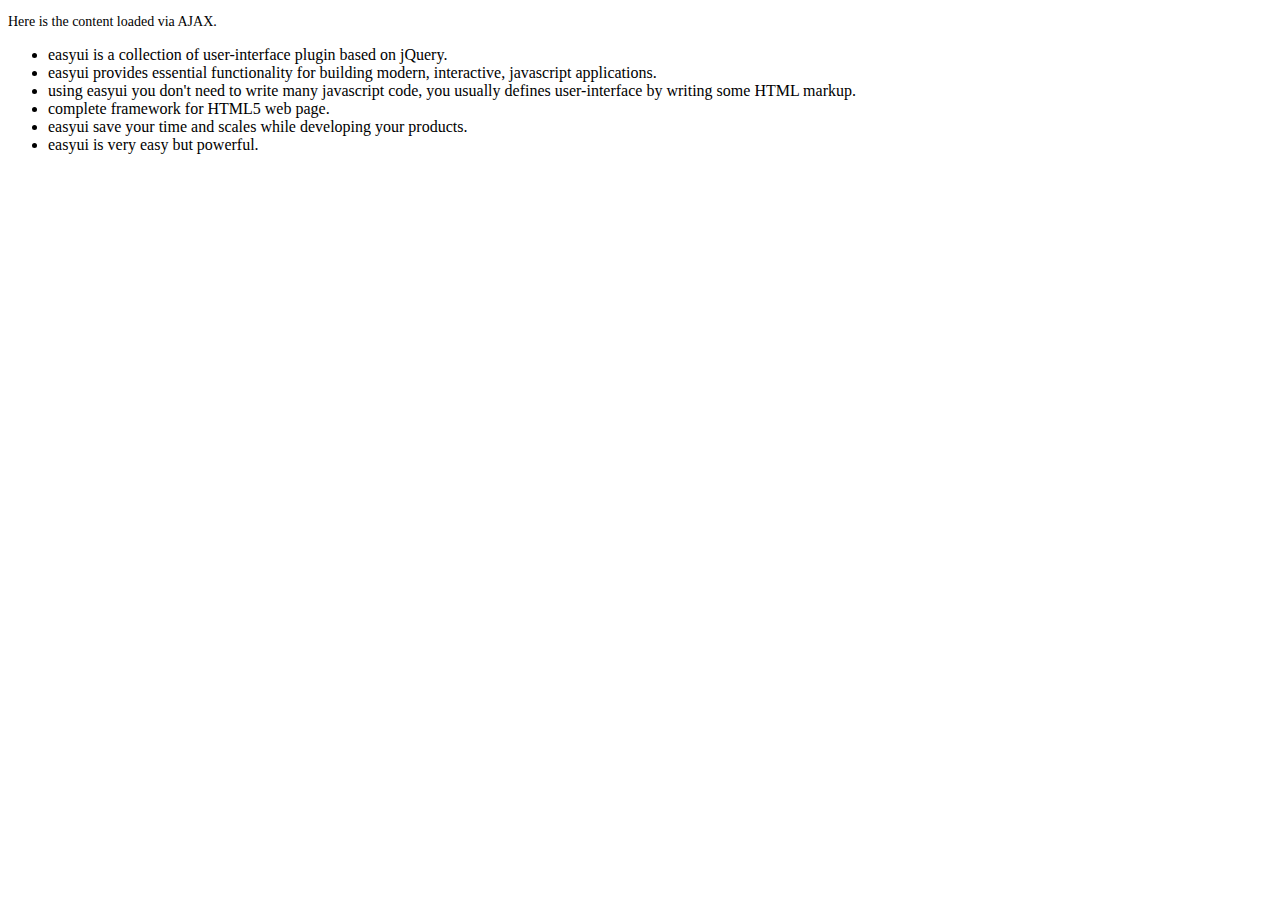
<file: static/easyui/demo-mobile/accordion/_content.html>
<!DOCTYPE html>
<html>
<head>
	<meta charset="UTF-8">
	<title>AJAX Content</title>
</head>
<body>
	<p style="font-size:14px">Here is the content loaded via AJAX.</p>
	<ul>
		<li>easyui is a collection of user-interface plugin based on jQuery.</li>
		<li>easyui provides essential functionality for building modern, interactive, javascript applications.</li>
		<li>using easyui you don't need to write many javascript code, you usually defines user-interface by writing some HTML markup.</li>
		<li>complete framework for HTML5 web page.</li>
		<li>easyui save your time and scales while developing your products.</li>
		<li>easyui is very easy but powerful.</li>
	</ul>
</body>
</html>
</file>
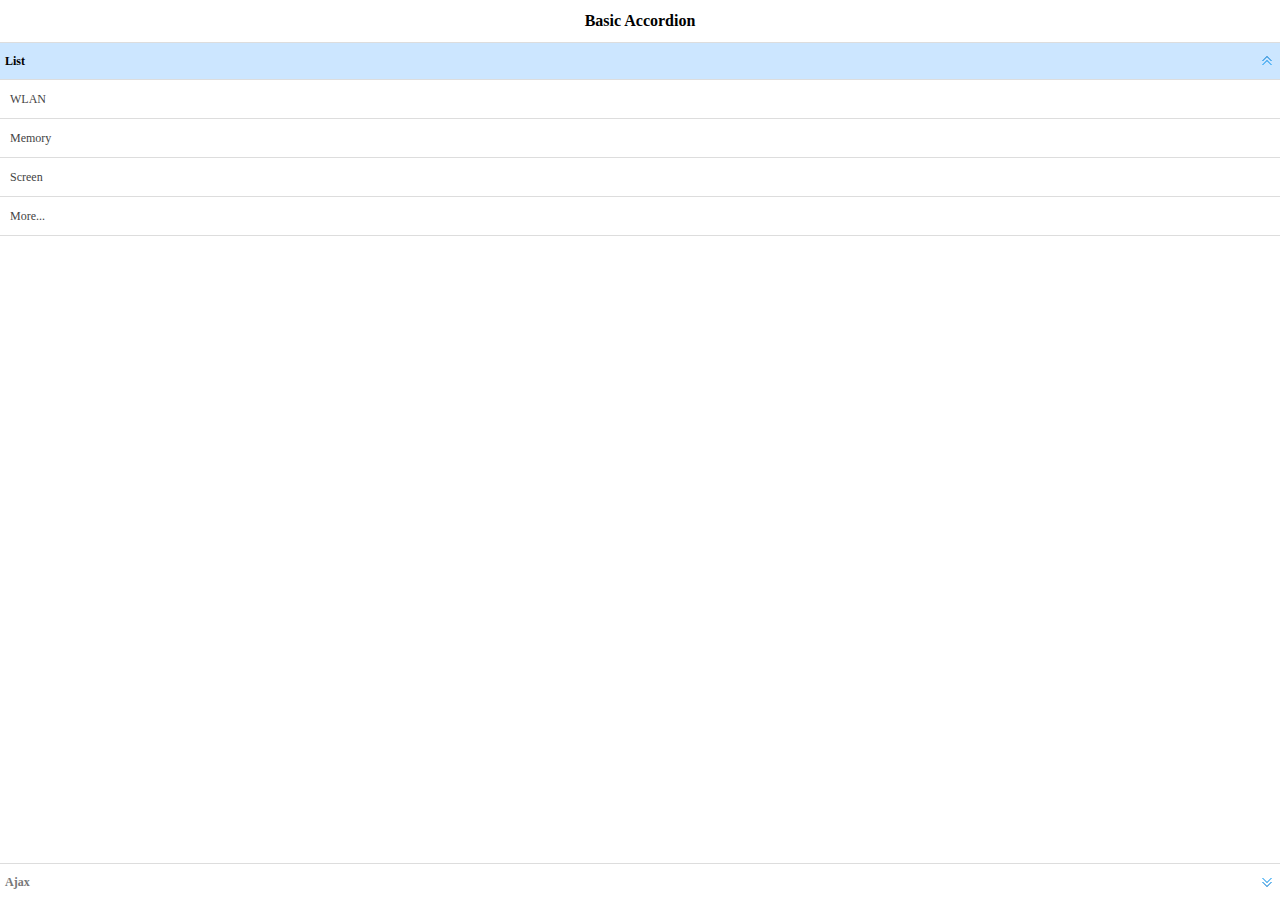
<file: static/easyui/demo-mobile/accordion/basic.html>
<!doctype html><html><head>    <meta charset="UTF-8">  	<meta name="viewport" content="initial-scale=1.0, maximum-scale=1.0, user-scalable=no">    <title>Basic Accordion - jQuery EasyUI Mobile Demo</title>      <link rel="stylesheet" type="text/css" href="../../themes/metro/easyui.css">      <link rel="stylesheet" type="text/css" href="../../themes/mobile.css">      <link rel="stylesheet" type="text/css" href="../../themes/icon.css">      <script type="text/javascript" src="../../jquery.min.js"></script>      <script type="text/javascript" src="../../jquery.easyui.min.js"></script>     <script type="text/javascript" src="../../jquery.easyui.mobile.js"></script> </head><body>	<div class="easyui-navpanel">		<header>			<div class="m-toolbar">				<span class="m-title">Basic Accordion</span>			</div>		</header>		<div class="easyui-accordion" fit="true" border="false">			<div title="List">				<ul class="m-list">					<li>WLAN</li>					<li>Memory</li>					<li>Screen</li>					<li>More...</li>				</ul>			</div>			<div title="Ajax" href="_content.html" style="padding:10px"></div>		</div>	</div></body>	</html>
</file>
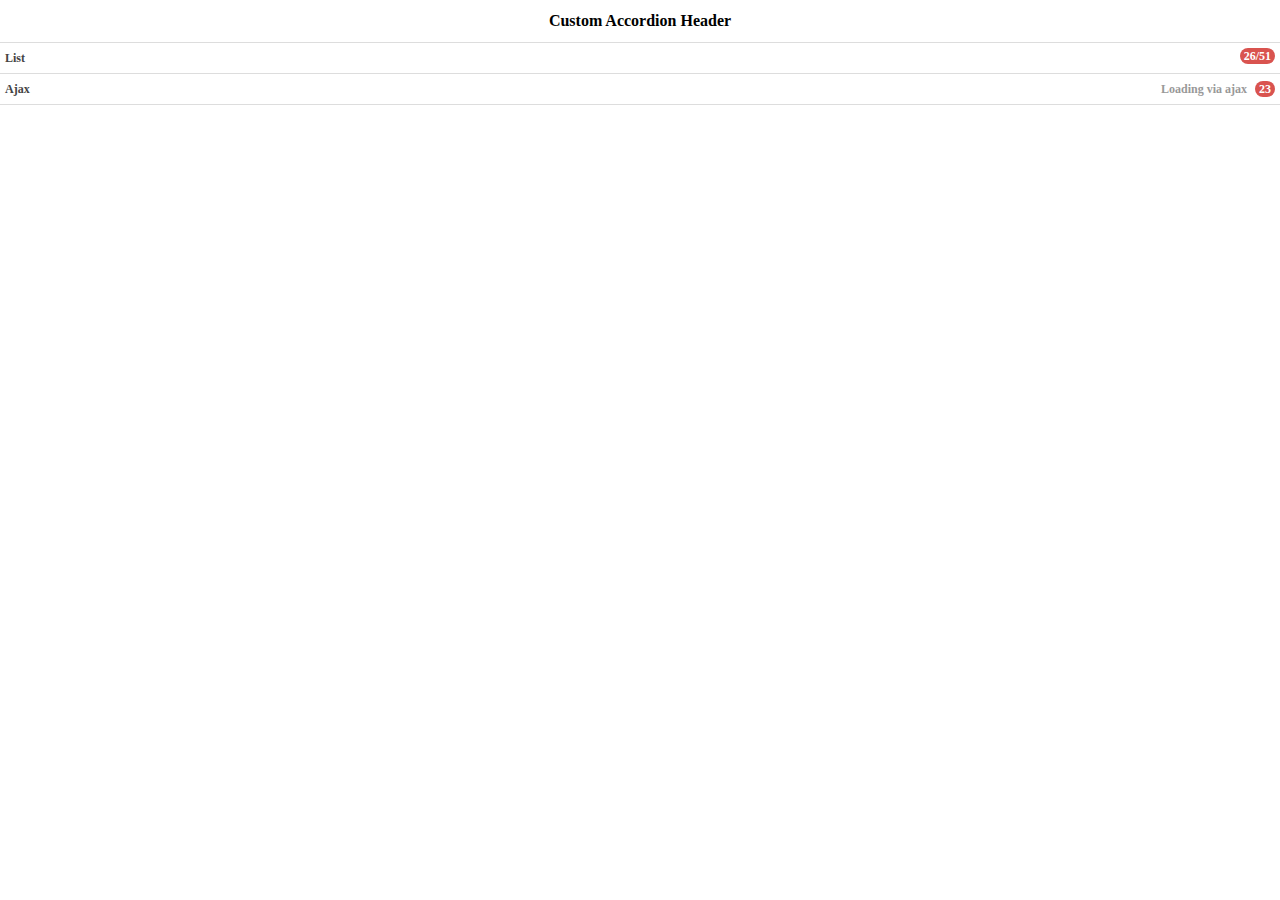
<file: static/easyui/demo-mobile/accordion/header.html>
<!doctype html><html><head>    <meta charset="UTF-8">  	<meta name="viewport" content="initial-scale=1.0, maximum-scale=1.0, user-scalable=no">    <title>Custom Accordion Header - jQuery EasyUI Mobile Demo</title>      <link rel="stylesheet" type="text/css" href="../../themes/metro/easyui.css">      <link rel="stylesheet" type="text/css" href="../../themes/mobile.css">      <link rel="stylesheet" type="text/css" href="../../themes/icon.css">      <script type="text/javascript" src="../../jquery.min.js"></script>      <script type="text/javascript" src="../../jquery.easyui.min.js"></script>     <script type="text/javascript" src="../../jquery.easyui.mobile.js"></script> </head><body>	<div class="easyui-navpanel">		<header>			<div class="m-toolbar">				<span class="m-title">Custom Accordion Header</span>			</div>		</header>		<div class="easyui-accordion" data-options="fit:true,border:false,selected:-1">			<div>				<header>					<div class="hh-inner">						<span>List</span>						<span class="m-badge" style="float:right">26/51</span>					</div>				</header>				<ul class="m-list">					<li>WLAN</li>					<li>Memory</li>					<li>Screen</li>					<li>More...</li>				</ul>			</div>			<div href="_content.html" style="padding:10px">				<header>					<div class="hh-inner">						<span>Ajax</span>						<span style="float:right">							<span style="color:#999;margin-right:5px">Loading via ajax</span>							<span class="m-badge">23</span>						</span>					</div>				</header>			</div>		</div>	</div>	<style scoped>		.hh-inner{			position: relative;			line-height: 20px;			background: #fff;			font-weight: bold;			margin: -5px;			padding: 5px;		}	</style></body>	</html>
</file>
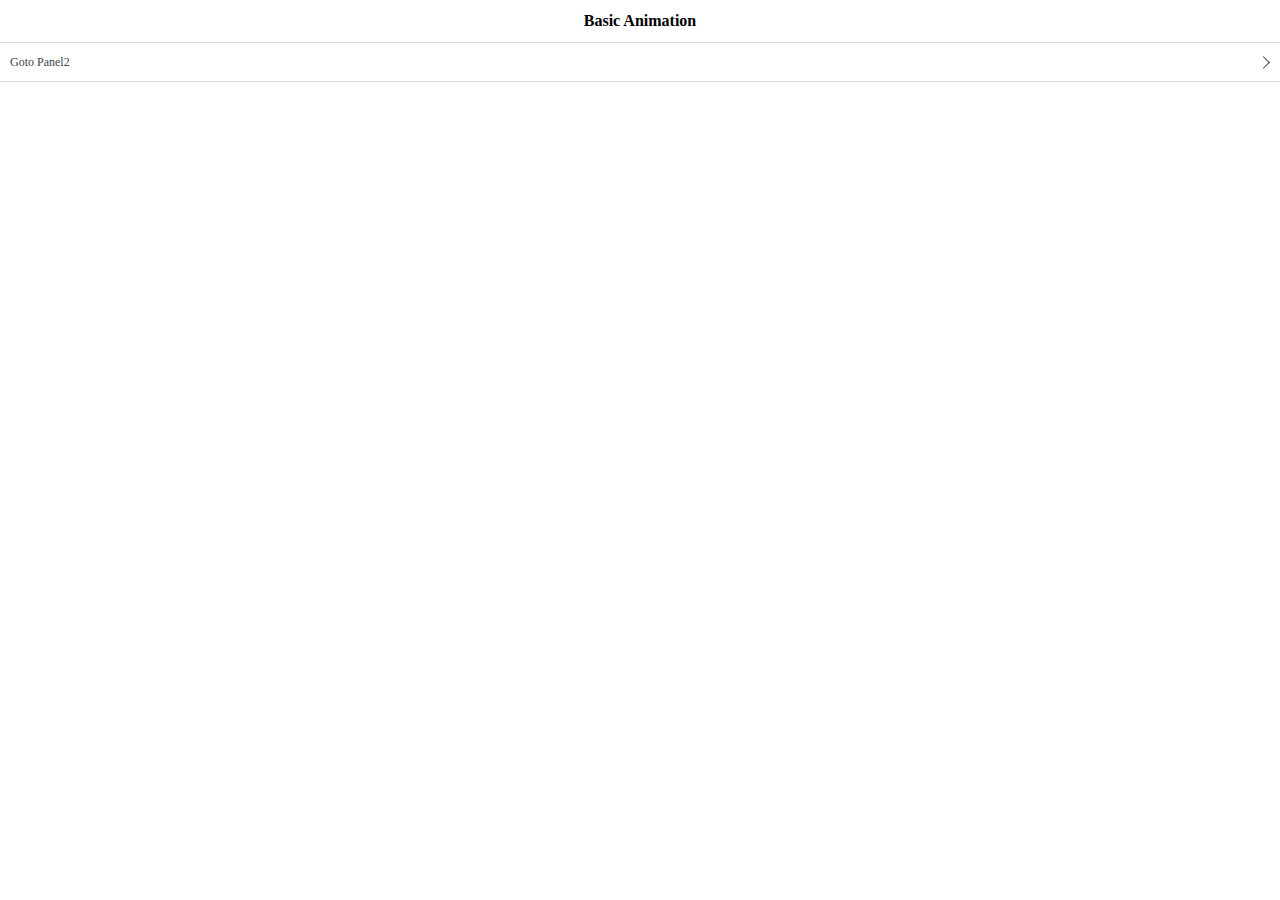
<file: static/easyui/demo-mobile/animation/basic.html>
<!doctype html><html><head>    <meta charset="UTF-8">  	<meta name="viewport" content="initial-scale=1.0, maximum-scale=1.0, user-scalable=no">    <title>Basic Animation - jQuery EasyUI Mobile Demo</title>      <link rel="stylesheet" type="text/css" href="../../themes/metro/easyui.css">      <link rel="stylesheet" type="text/css" href="../../themes/mobile.css">      <link rel="stylesheet" type="text/css" href="../../themes/icon.css">      <script type="text/javascript" src="../../jquery.min.js"></script>      <script type="text/javascript" src="../../jquery.easyui.min.js"></script>     <script type="text/javascript" src="../../jquery.easyui.mobile.js"></script> </head><body>	<div class="easyui-navpanel">		<header>			<div class="m-toolbar">				<span class="m-title">Basic Animation</span>			</div>		</header>		<ul class="m-list">			<li><a href="#p2">Goto Panel2</a></li>		</ul>	</div>	<div id="p2" class="easyui-navpanel">		<header>			<div class="m-toolbar">				<div class="m-left">					<a href="#" class="easyui-linkbutton m-back" data-options="plain:true,outline:true,back:true">Back</a>				</div>				<div class="m-title">Panel2</div>			</div>		</header>		<ul class="m-list">			<li><a href="#p3">Goto Panel3</a></li>		</ul>	</div>	<div id="p3" class="easyui-navpanel">		<header>			<div class="m-toolbar">				<div class="m-left">					<a href="#" class="easyui-linkbutton m-back" data-options="plain:true,outline:true,back:true">Back</a>				</div>				<div class="m-title">Panel3</div>			</div>		</header>		<div style="padding:20px 10px">			<p>Panel3 Content.</p>		</div>	</div></body>	</html>
</file>
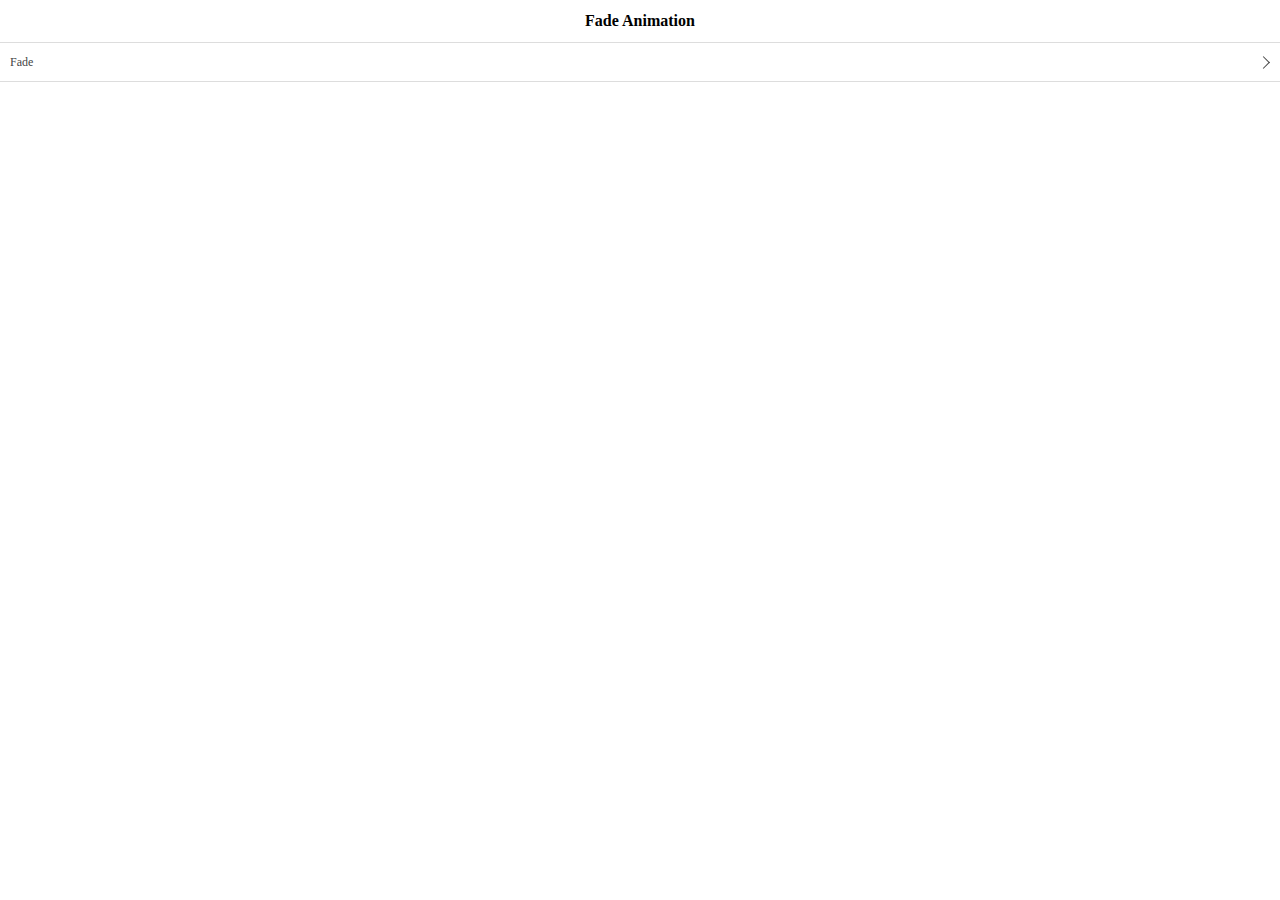
<file: static/easyui/demo-mobile/animation/fade.html>
<!doctype html><html><head>    <meta charset="UTF-8">  	<meta name="viewport" content="initial-scale=1.0, maximum-scale=1.0, user-scalable=no">    <title>Fade Animation - jQuery EasyUI Mobile Demo</title>      <link rel="stylesheet" type="text/css" href="../../themes/metro/easyui.css">      <link rel="stylesheet" type="text/css" href="../../themes/mobile.css">      <link rel="stylesheet" type="text/css" href="../../themes/icon.css">      <script type="text/javascript" src="../../jquery.min.js"></script>      <script type="text/javascript" src="../../jquery.easyui.min.js"></script>     <script type="text/javascript" src="../../jquery.easyui.mobile.js"></script> </head><body>	<div class="easyui-navpanel">		<header>			<div class="m-toolbar">				<span class="m-title">Fade Animation</span>			</div>		</header>		<ul class="m-list">			<li><a href="#p2" data-options="animation:'fade',direction:''">Fade</a></li>		</ul>	</div>	<div id="p2" class="easyui-navpanel">		<header>			<div class="m-toolbar">				<div class="m-left">					<a href="#" class="easyui-linkbutton m-back" data-options="plain:true,outline:true,back:true">Back</a>				</div>				<div class="m-title">Panel2</div>			</div>		</header>		<div style="padding:10px">			<p>Panel2 Content.</p>		</div>	</div></body>	</html>
</file>
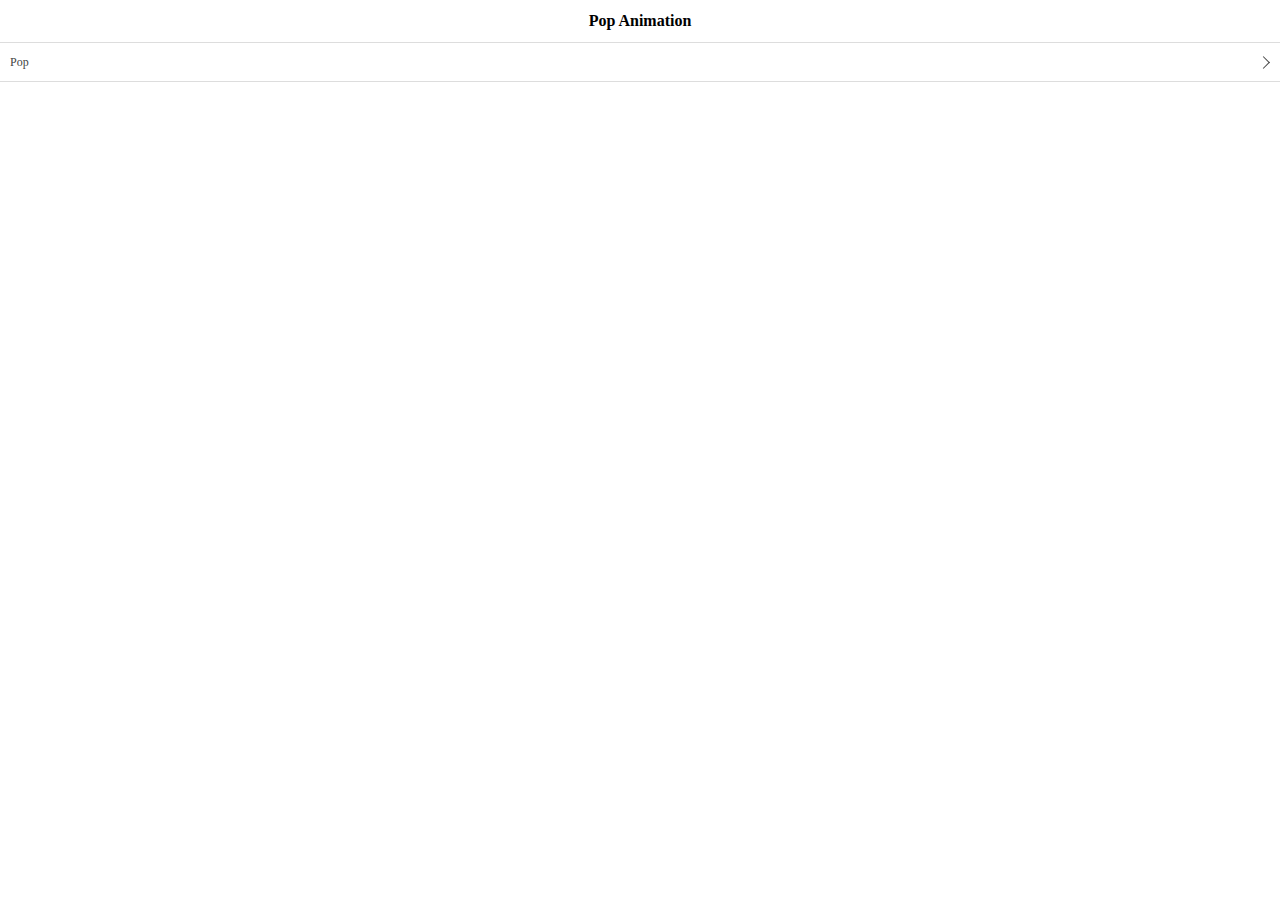
<file: static/easyui/demo-mobile/animation/pop.html>
<!doctype html><html><head>    <meta charset="UTF-8">  	<meta name="viewport" content="initial-scale=1.0, maximum-scale=1.0, user-scalable=no">    <title>Pop Animation - jQuery EasyUI Mobile Demo</title>      <link rel="stylesheet" type="text/css" href="../../themes/metro/easyui.css">      <link rel="stylesheet" type="text/css" href="../../themes/mobile.css">      <link rel="stylesheet" type="text/css" href="../../themes/icon.css">      <script type="text/javascript" src="../../jquery.min.js"></script>      <script type="text/javascript" src="../../jquery.easyui.min.js"></script>     <script type="text/javascript" src="../../jquery.easyui.mobile.js"></script> </head><body>	<div class="easyui-navpanel">		<header>			<div class="m-toolbar">				<span class="m-title">Pop Animation</span>			</div>		</header>		<ul class="m-list">			<li><a href="#p2" data-options="animation:'pop',direction:''">Pop</a></li>		</ul>	</div>	<div id="p2" class="easyui-navpanel">		<header>			<div class="m-toolbar">				<div class="m-left">					<a href="#" class="easyui-linkbutton m-back" data-options="plain:true,outline:true,back:true">Back</a>				</div>				<div class="m-title">Panel2</div>			</div>		</header>		<div style="padding:10px">			<p>Panel2 Content.</p>		</div>	</div></body>	</html>
</file>
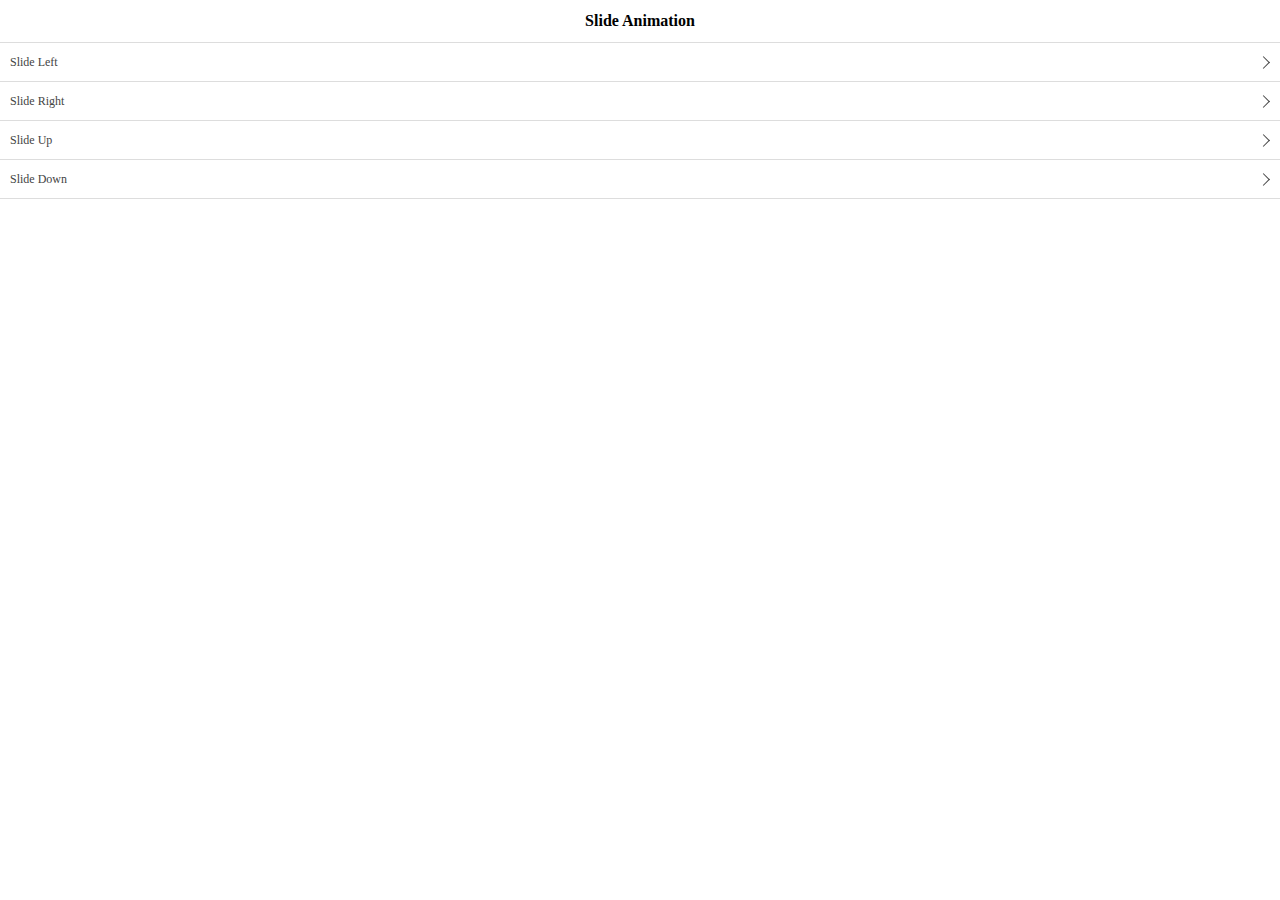
<file: static/easyui/demo-mobile/animation/slide.html>
<!doctype html><html><head>    <meta charset="UTF-8">  	<meta name="viewport" content="initial-scale=1.0, maximum-scale=1.0, user-scalable=no">    <title>Slide Animation - jQuery EasyUI Mobile Demo</title>      <link rel="stylesheet" type="text/css" href="../../themes/metro/easyui.css">      <link rel="stylesheet" type="text/css" href="../../themes/mobile.css">      <link rel="stylesheet" type="text/css" href="../../themes/icon.css">      <script type="text/javascript" src="../../jquery.min.js"></script>      <script type="text/javascript" src="../../jquery.easyui.min.js"></script>     <script type="text/javascript" src="../../jquery.easyui.mobile.js"></script> </head><body>	<div class="easyui-navpanel">		<header>			<div class="m-toolbar">				<span class="m-title">Slide Animation</span>			</div>		</header>		<ul class="m-list">			<li><a href="#p2" data-options="animation:'slide',direction:'left'">Slide Left</a></li>			<li><a href="#p2" data-options="animation:'slide',direction:'right'">Slide Right</a></li>			<li><a href="#p2" data-options="animation:'slide',direction:'up'">Slide Up</a></li>			<li><a href="#p2" data-options="animation:'slide',direction:'down'">Slide Down</a></li>		</ul>	</div>	<div id="p2" class="easyui-navpanel">		<header>			<div class="m-toolbar">				<div class="m-left">					<a href="#" class="easyui-linkbutton m-back" data-options="plain:true,outline:true,back:true">Back</a>				</div>				<div class="m-title">Panel2</div>			</div>		</header>		<div style="padding:10px">			<p>Panel2 Content.</p>		</div>	</div></body>	</html>
</file>
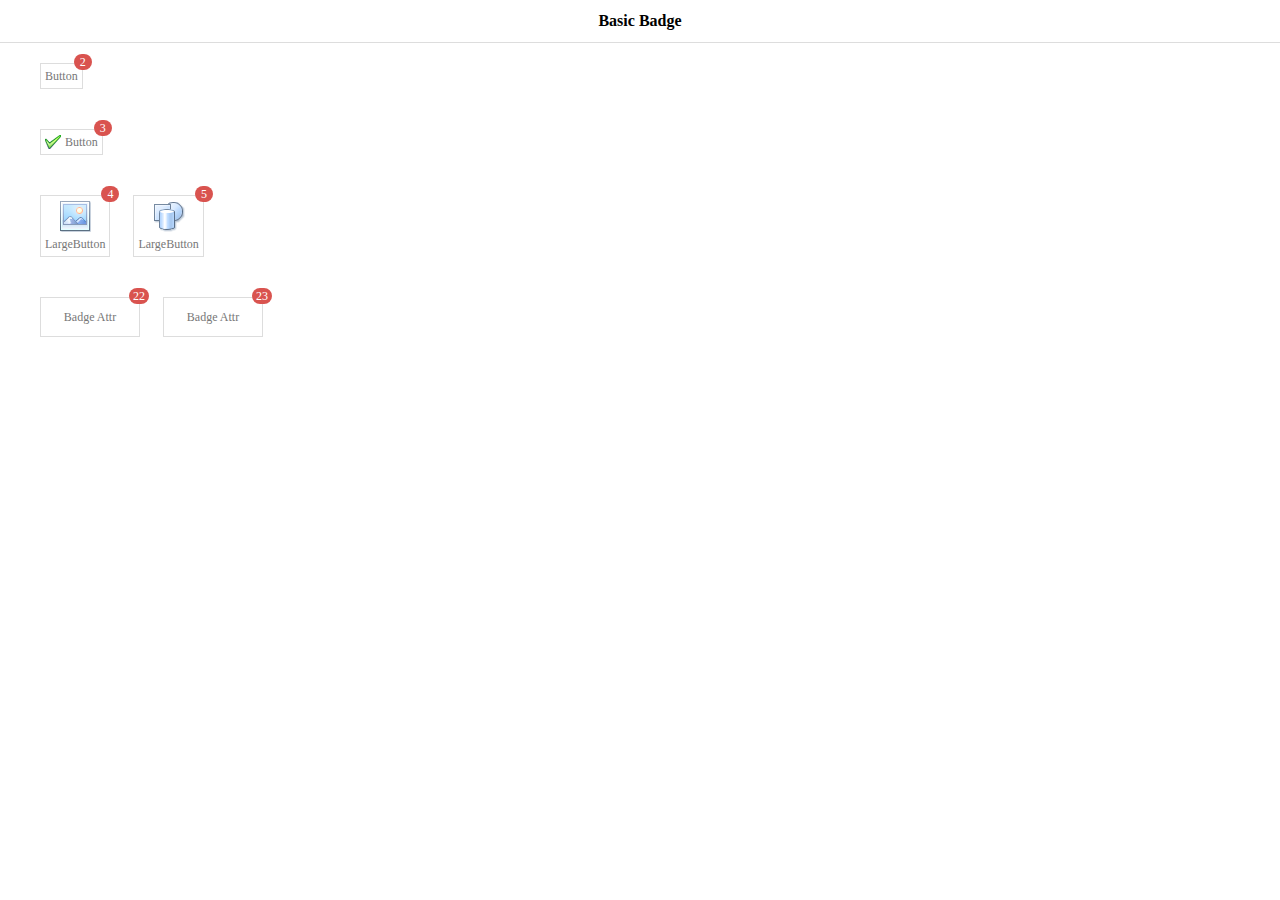
<file: static/easyui/demo-mobile/badge/basic.html>
<!doctype html><html><head>    <meta charset="UTF-8">  	<meta name="viewport" content="initial-scale=1.0, maximum-scale=1.0, user-scalable=no">    <title>Basic Badge - jQuery EasyUI Mobile Demo</title>      <link rel="stylesheet" type="text/css" href="../../themes/metro/easyui.css">      <link rel="stylesheet" type="text/css" href="../../themes/mobile.css">      <link rel="stylesheet" type="text/css" href="../../themes/icon.css">      <script type="text/javascript" src="../../jquery.min.js"></script>      <script type="text/javascript" src="../../jquery.easyui.min.js"></script>     <script type="text/javascript" src="../../jquery.easyui.mobile.js"></script> </head><body>	<div class="easyui-navpanel">		<header>			<div class="m-toolbar">				<span class="m-title">Basic Badge</span>			</div>		</header>		<div style="padding:20px 40px">			<a href="#" class="easyui-linkbutton">				Button<span class="m-badge">2</span>			</a>		</div>		<div style="padding:20px 40px">			<a href="#" class="easyui-linkbutton" iconCls="icon-ok">				Button<span class="m-badge">3</span>			</a>		</div>		<div style="padding:20px 40px">			<a href="#" class="easyui-linkbutton" data-options="iconCls:'icon-large-picture',iconAlign:'top',size:'large'">				LargeButton<span class="m-badge">4</span>			</a>			<a href="#" class="easyui-linkbutton" data-options="iconCls:'icon-large-shapes',iconAlign:'top',size:'large'" style="margin-left:20px">				LargeButton<span class="m-badge">5</span>			</a>		</div>		<div style="padding:20px 40px">			<a href="#" class="easyui-linkbutton m-badge" data-badge="22" style="width:100px;height:40px">Badge Attr</a>			<a href="#" class="easyui-linkbutton m-badge" data-badge="23" style="width:100px;height:40px;margin-left:20px">Badge Attr</a>		</div>	</div></body>	</html>
</file>
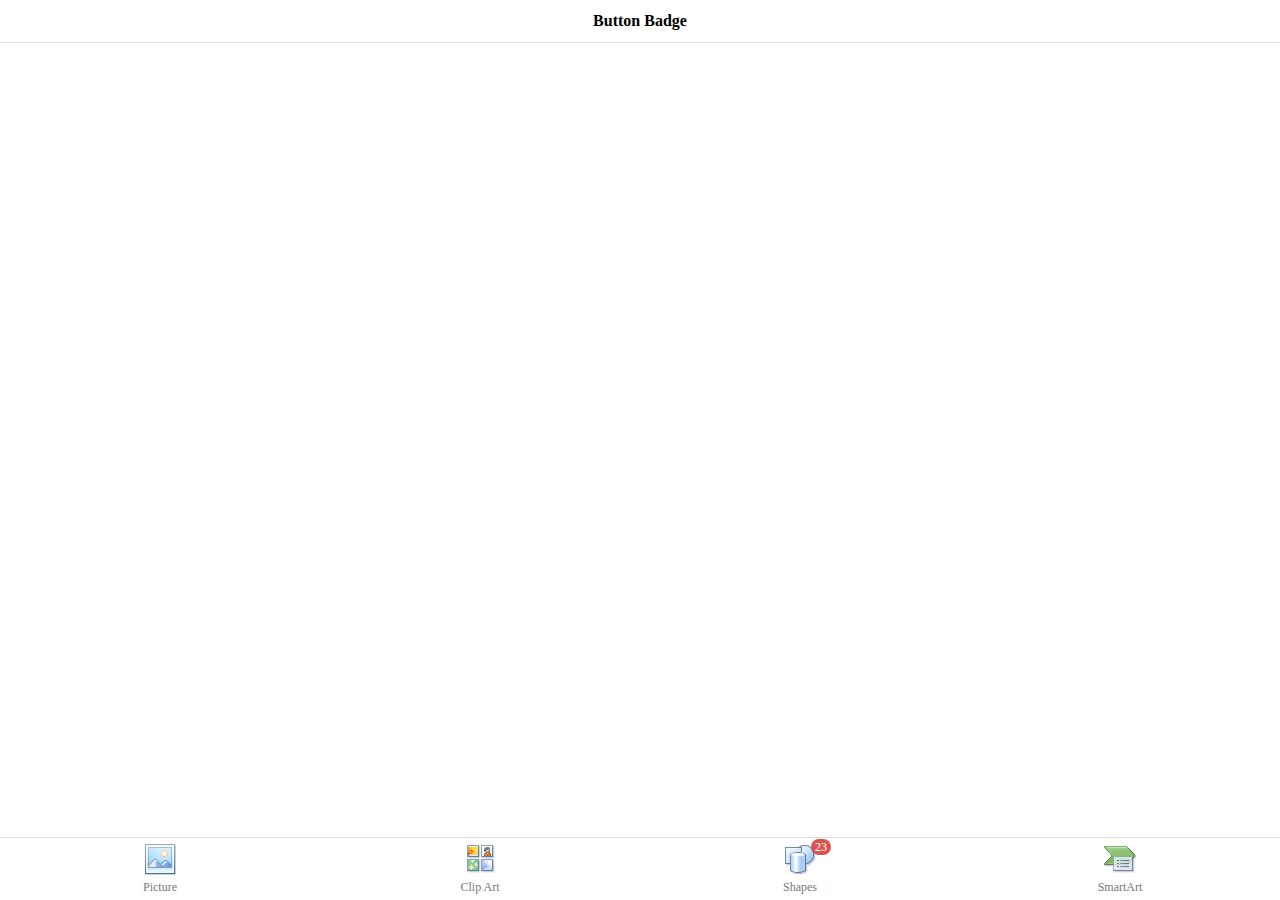
<file: static/easyui/demo-mobile/badge/button.html>
<!doctype html><html><head>    <meta charset="UTF-8">  	<meta name="viewport" content="initial-scale=1.0, maximum-scale=1.0, user-scalable=no">    <title>Button Badge - jQuery EasyUI Mobile Demo</title>      <link rel="stylesheet" type="text/css" href="../../themes/metro/easyui.css">      <link rel="stylesheet" type="text/css" href="../../themes/mobile.css">      <link rel="stylesheet" type="text/css" href="../../themes/icon.css">      <script type="text/javascript" src="../../jquery.min.js"></script>      <script type="text/javascript" src="../../jquery.easyui.min.js"></script>     <script type="text/javascript" src="../../jquery.easyui.mobile.js"></script> </head><body>	<div class="easyui-navpanel">		<header>			<div class="m-toolbar">				<span class="m-title">Button Badge</span>			</div>		</header>		<footer>            <div class="m-buttongroup m-buttongroup-justified" style="width:100%">                <a href="#" class="easyui-linkbutton" data-options="iconCls:'icon-large-picture',size:'large',iconAlign:'top',plain:true">Picture</a>                <a href="#" class="easyui-linkbutton" data-options="iconCls:'icon-large-clipart',size:'large',iconAlign:'top',plain:true">Clip Art</a>                <a href="#" class="easyui-linkbutton" data-options="iconCls:'icon-large-shapes',size:'large',iconAlign:'top',plain:true">Shapes<span class="m-badge">23</span></a>                <a href="#" class="easyui-linkbutton" data-options="iconCls:'icon-large-smartart',size:'large',iconAlign:'top',plain:true">SmartArt</a>            </div>		</footer>	</div></body>	</html>
</file>
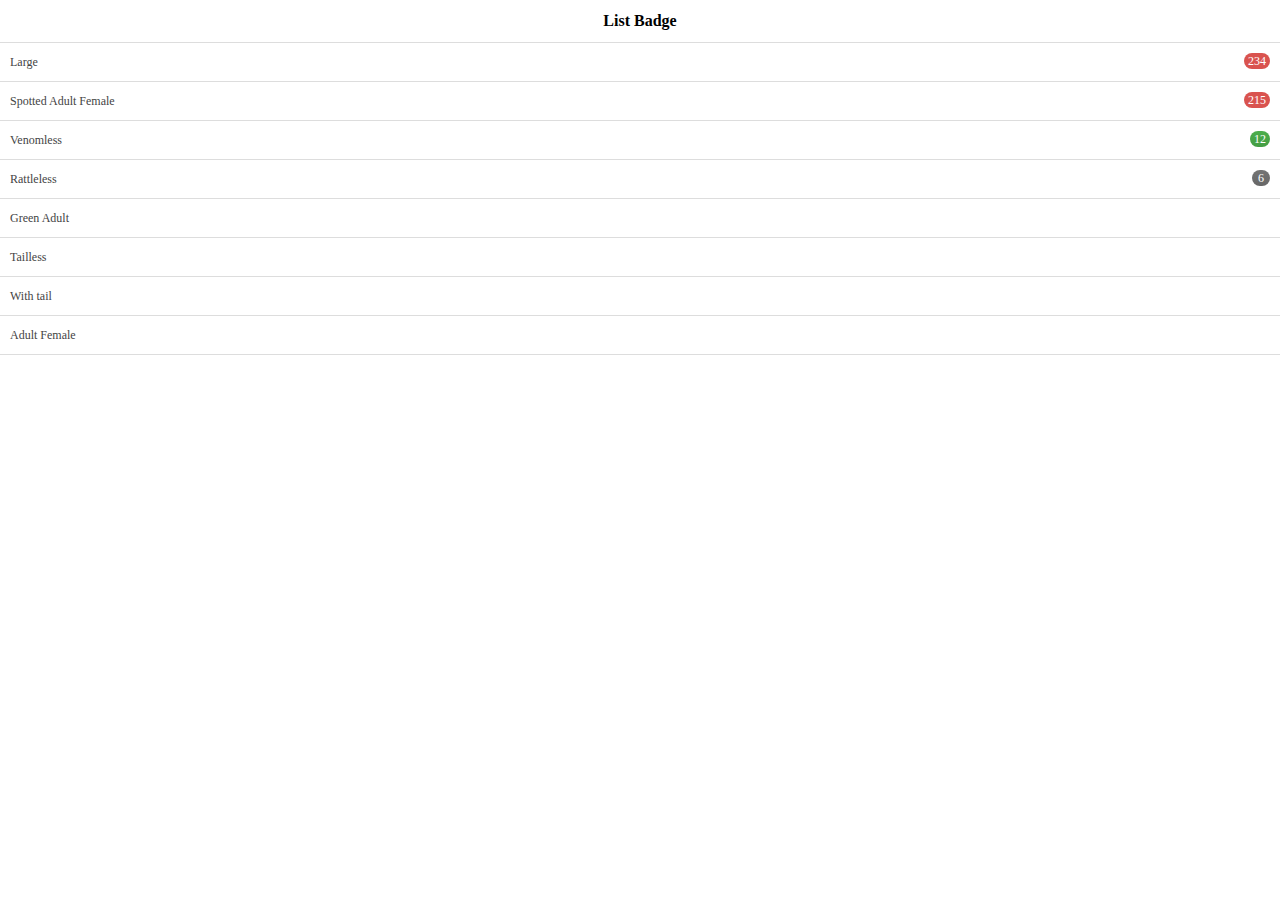
<file: static/easyui/demo-mobile/badge/list.html>
<!doctype html><html><head>    <meta charset="UTF-8">  	<meta name="viewport" content="initial-scale=1.0, maximum-scale=1.0, user-scalable=no">    <title>List Badge - jQuery EasyUI Mobile Demo</title>      <link rel="stylesheet" type="text/css" href="../../themes/metro/easyui.css">      <link rel="stylesheet" type="text/css" href="../../themes/mobile.css">      <link rel="stylesheet" type="text/css" href="../../themes/color.css">      <link rel="stylesheet" type="text/css" href="../../themes/icon.css">      <script type="text/javascript" src="../../jquery.min.js"></script>      <script type="text/javascript" src="../../jquery.easyui.min.js"></script>     <script type="text/javascript" src="../../jquery.easyui.mobile.js"></script> </head><body>	<div class="easyui-navpanel">		<header>			<div class="m-toolbar">				<span class="m-title">List Badge</span>			</div>		</header>		<ul class="m-list">			<li>Large				<div class="m-right"><span class="m-badge" style="margin-top:10px">234</span></div>			</li>			<li>Spotted Adult Female				<div class="m-right"><span class="m-badge" style="margin-top:10px">215</span></div>			</li>			<li>Venomless				<div class="m-right"><span class="m-badge c1" style="margin-top:10px">12</span></div>			</li>			<li>Rattleless				<div class="m-right"><span class="m-badge c2" style="margin-top:10px">6</span></div>			</li>			<li>Green Adult</li>			<li>Tailless</li>			<li>With tail</li>			<li>Adult Female</li>		</ul>	</div></body>	</html>
</file>
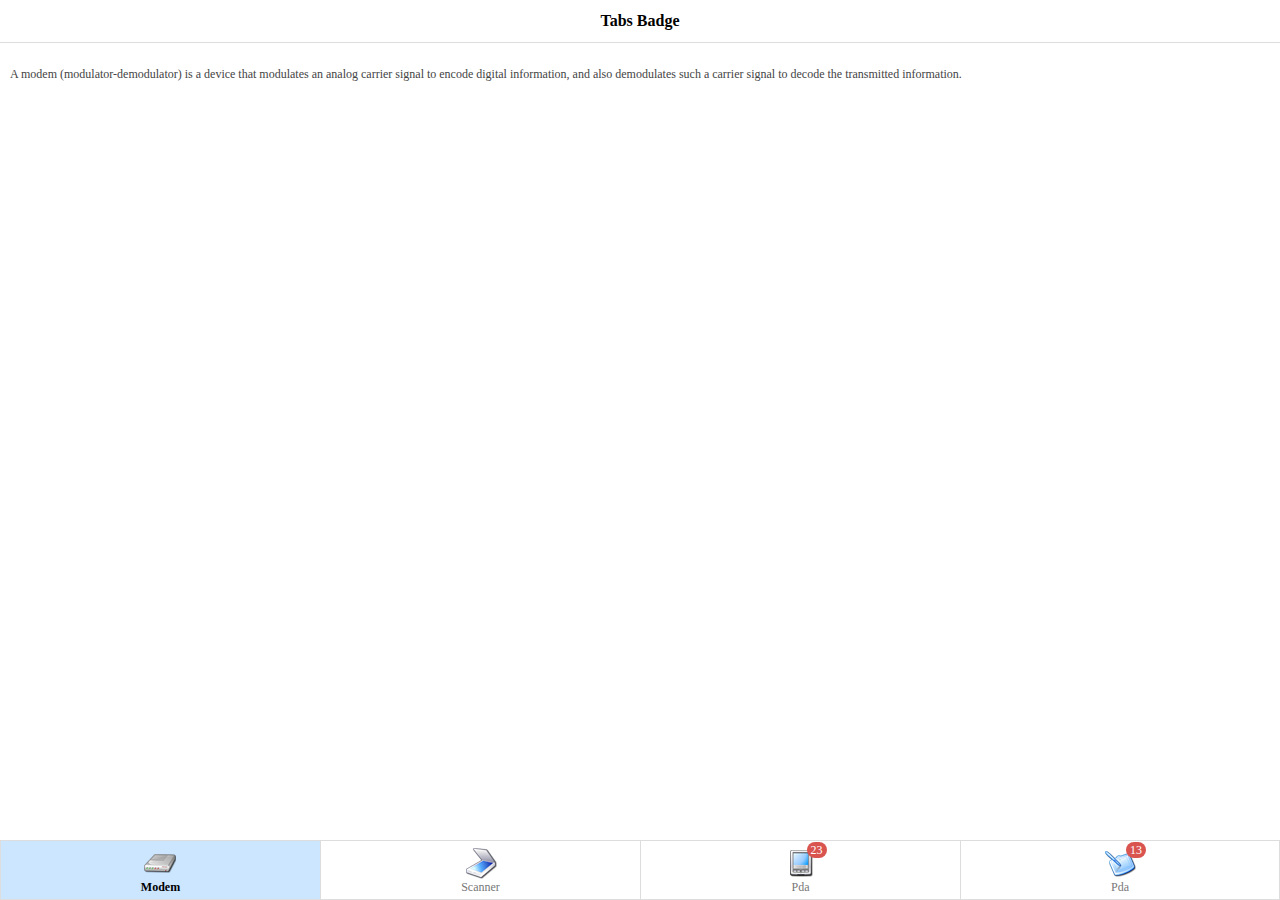
<file: static/easyui/demo-mobile/badge/tabs.html>
<!doctype html><html><head>    <meta charset="UTF-8">  	<meta name="viewport" content="initial-scale=1.0, maximum-scale=1.0, user-scalable=no">    <title>Tabs Badge - jQuery EasyUI Mobile Demo</title>      <link rel="stylesheet" type="text/css" href="../../themes/metro/easyui.css">      <link rel="stylesheet" type="text/css" href="../../themes/icon.css">      <link rel="stylesheet" type="text/css" href="../../themes/mobile.css">    <script type="text/javascript" src="../../jquery.min.js"></script>      <script type="text/javascript" src="../../jquery.easyui.min.js"></script>    <script type="text/javascript" src="../../jquery.easyui.mobile.js"></script></head><body>	<div class="easyui-navpanel">	    <header>	    	<div class="m-toolbar">	    		<div class="m-title">Tabs Badge</div>	    	</div>	    </header>		<div class="easyui-tabs" data-options="tabHeight:60,fit:true,tabPosition:'bottom',border:false,pill:true,narrow:true,justified:true">			<div style="padding:10px">				<div class="panel-header tt-inner">					<img src='../images/modem.png'/><br>Modem				</div>				<p>A modem (modulator-demodulator) is a device that modulates an analog carrier signal to encode digital information, and also demodulates such a carrier signal to decode the transmitted information.</p>			</div>			<div style="padding:10px">				<div class="panel-header tt-inner">					<img src='../images/scanner.png'/><br>Scanner				</div>				<p>In computing, an image scanner—often abbreviated to just scanner—is a device that optically scans images, printed text, handwriting, or an object, and converts it to a digital image.</p>			</div>			<div style="padding:10px">				<div class="panel-header tt-inner">					<img src='../images/pda.png'/><br>Pda					<span class="m-badge">23</span>				</div>				<p>A personal digital assistant (PDA), also known as a palmtop computer, or personal data assistant, is a mobile device that functions as a personal information manager. PDAs are largely considered obsolete with the widespread adoption of smartphones.</p>			</div>			<div style="padding:10px">				<div class="panel-header tt-inner">					<img src='../images/tablet.png'/><br>Pda					<span class="m-badge">13</span>				</div>				<p>A tablet computer, or simply tablet, is a one-piece mobile computer. Devices typically have a touchscreen, with finger or stylus gestures replacing the conventional computer mouse.</p>			</div>		</div>	</div>	<style scoped>       .tt-inner{            display:inline-block;            line-height:12px;            padding-top:6px;            position: relative;        }		p{			line-height:150%;		}	</style></body>	</html>
</file>
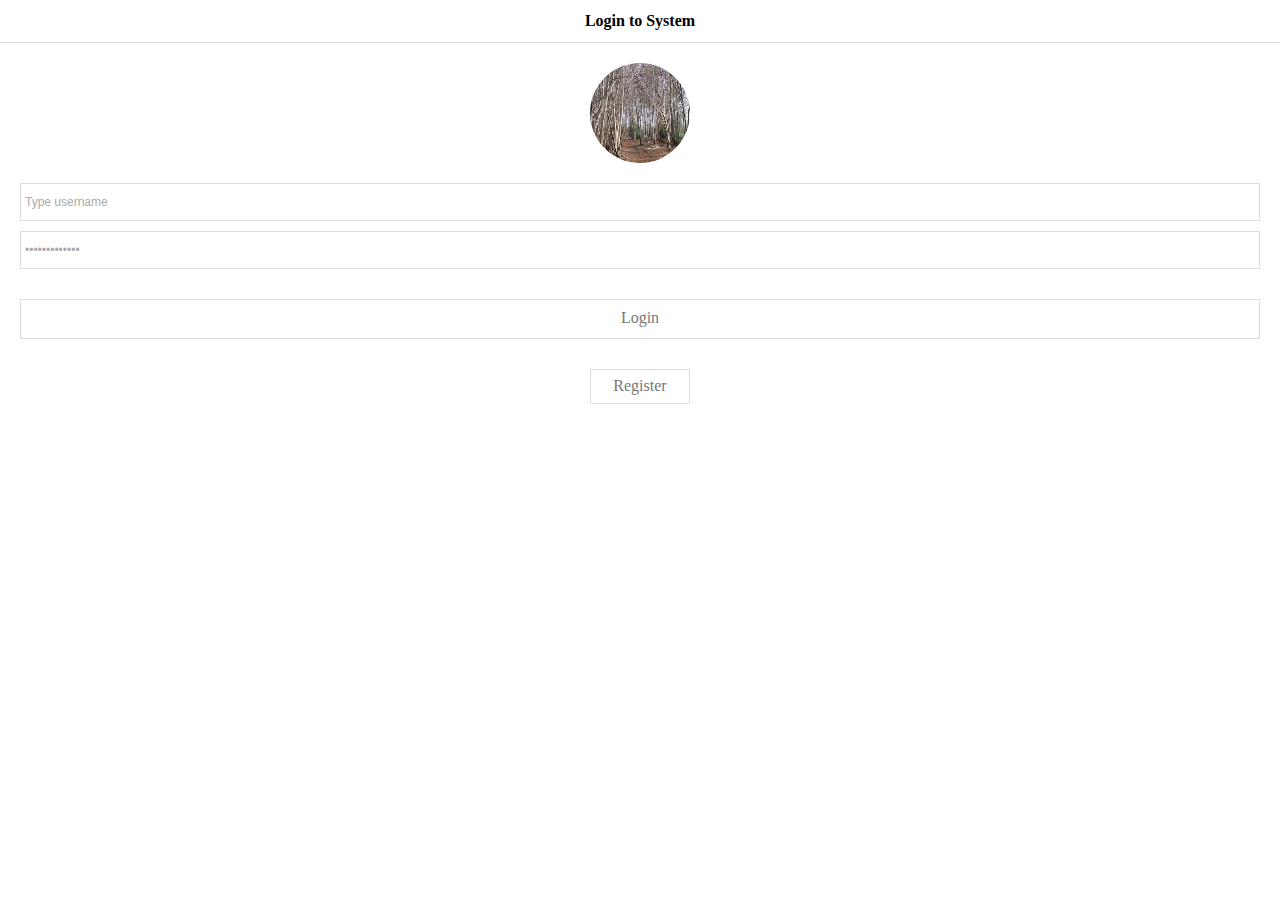
<file: static/easyui/demo-mobile/button/basic.html>
<!doctype html><html><head>    <meta charset="UTF-8">  	<meta name="viewport" content="initial-scale=1.0, maximum-scale=1.0, user-scalable=no">    <title>Basic LinkButton - jQuery EasyUI Mobile Demo</title>      <link rel="stylesheet" type="text/css" href="../../themes/metro/easyui.css">      <link rel="stylesheet" type="text/css" href="../../themes/mobile.css">      <link rel="stylesheet" type="text/css" href="../../themes/icon.css">      <script type="text/javascript" src="../../jquery.min.js"></script>      <script type="text/javascript" src="../../jquery.easyui.min.js"></script>     <script type="text/javascript" src="../../jquery.easyui.mobile.js"></script> </head><body>	<div class="easyui-navpanel">		<header>			<div class="m-toolbar">				<span class="m-title">Login to System</span>			</div>		</header>		<div style="margin:20px auto;width:100px;height:100px;border-radius:100px;overflow:hidden">			<img src="../images/login1.jpg" style="margin:0;width:100%;height:100%;">		</div>		<div style="padding:0 20px">			<div style="margin-bottom:10px">				<input class="easyui-textbox" data-options="prompt:'Type username',iconCls:'icon-man'" style="width:100%;height:38px">			</div>			<div>				<input class="easyui-textbox" type="password" data-options="prompt:'Type password',iconCls:'icon-lock'" style="width:100%;height:38px">			</div>			<div style="text-align:center;margin-top:30px">				<a href="#" class="easyui-linkbutton" style="width:100%;height:40px"><span style="font-size:16px">Login</span></a>			</div>			<div style="text-align:center;margin-top:30px">				<a href="#" class="easyui-linkbutton" plain="true" outline="true" style="width:100px;height:35px"><span style="font-size:16px">Register</span></a> 			</div>		</div>	</div></body>	</html>
</file>
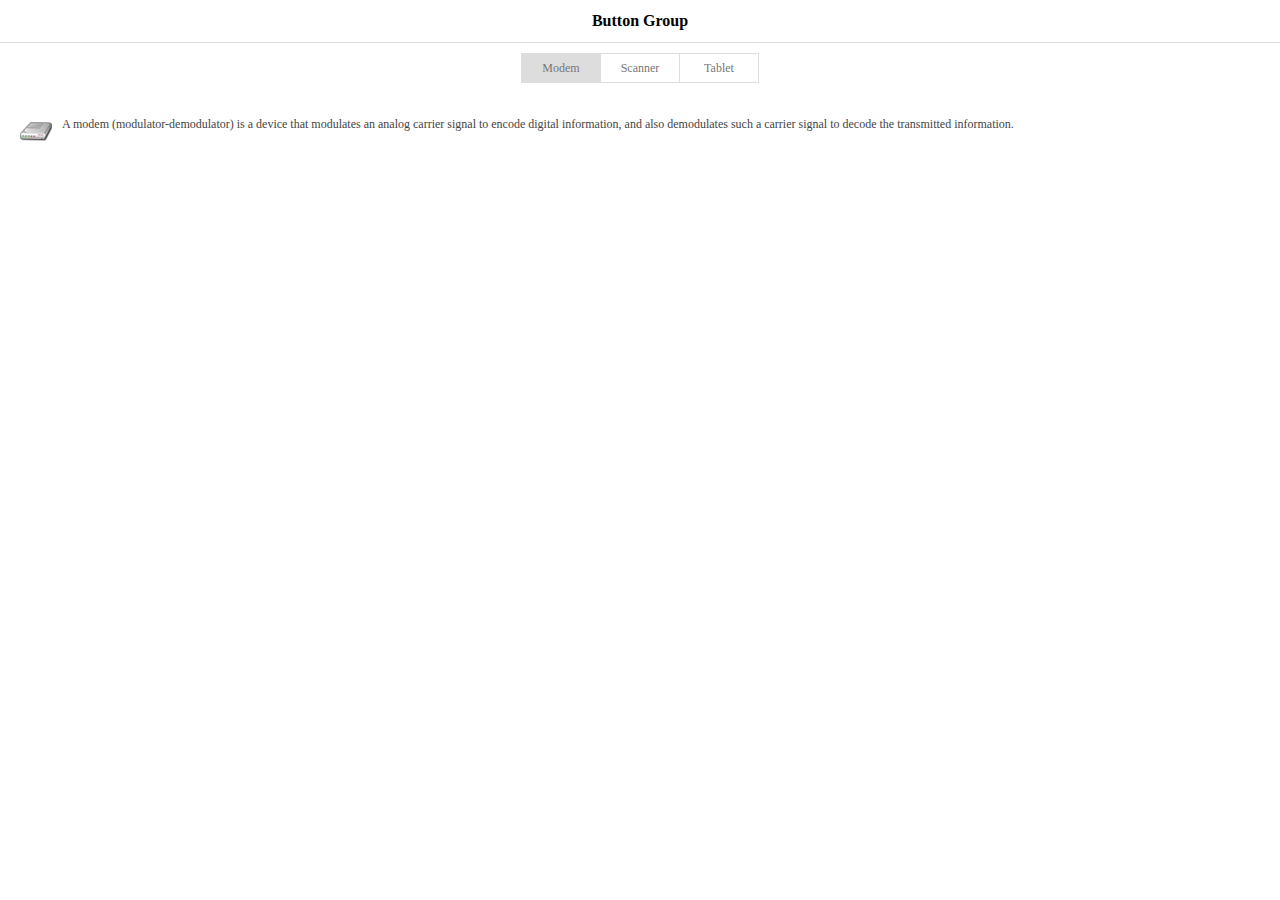
<file: static/easyui/demo-mobile/button/group.html>
<!doctype html><html><head>    <meta charset="UTF-8">  	<meta name="viewport" content="initial-scale=1.0, maximum-scale=1.0, user-scalable=no">    <title>Group LinkButton - jQuery EasyUI Mobile Demo</title>      <link rel="stylesheet" type="text/css" href="../../themes/metro/easyui.css">      <link rel="stylesheet" type="text/css" href="../../themes/mobile.css">      <link rel="stylesheet" type="text/css" href="../../themes/icon.css">      <script type="text/javascript" src="../../jquery.min.js"></script>      <script type="text/javascript" src="../../jquery.easyui.min.js"></script>     <script type="text/javascript" src="../../jquery.easyui.mobile.js"></script> </head><body>	<div class="easyui-navpanel">		<header>			<div class="m-toolbar">				<div class="m-title">Button Group</div>			</div>		</header>		<div style="text-align:center;padding:10px">			<span class="m-buttongroup">				<a href="javascript:void(0)" class="easyui-linkbutton" data-options="toggle:true,group:'g1',selected:true" onclick="show1('#m-modem')" style="width:80px;height:30px">Modem</a> 				<a href="javascript:void(0)" class="easyui-linkbutton" data-options="toggle:true,group:'g1'" onclick="show1('#m-scanner')" style="width:80px;height:30px">Scanner</a> 				<a href="javascript:void(0)" class="easyui-linkbutton" data-options="toggle:true,group:'g1'" onclick="show1('#m-tablet')" style="width:80px;height:30px">Tablet</a> 			</span>		</div>		<div id="items" style="padding:10px 20px;">			<div id="m-modem" class="m-item">				<img src="../images/modem.png"/>				<p>A modem (modulator-demodulator) is a device that modulates an analog carrier signal to encode digital information, and also demodulates such a carrier signal to decode the transmitted information.</p>			</div>			<div id="m-scanner" class="m-item" style="display:none">				<img src="../images/scanner.png"/>				<p>In computing, an image scanner—often abbreviated to just scanner—is a device that optically scans images, printed text, handwriting, or an object, and converts it to a digital image.</p>			</div>			<div id="m-tablet" class="m-item" style="display:none">				<img src="../images/tablet.png"/>				<p>A tablet computer, or simply tablet, is a one-piece mobile computer. Devices typically have a touchscreen, with finger or stylus gestures replacing the conventional computer mouse.</p>			</div>		</div>	</div>	<script>		function show1(id){			$('div.m-item').hide();			$(id).show();		}	</script>	<style scoped>		p{			line-height:150%;		}		#items img{			margin:0 10px 10px 0;			float:left;		}	</style></body>	</html>
</file>
<file: static/easyui/themes/metro/easyui.css>
.panel {
  overflow: hidden;
  text-align: left;
  margin: 0;
  border: 0;
  -moz-border-radius: 0 0 0 0;
  -webkit-border-radius: 0 0 0 0;
  border-radius: 0 0 0 0;
}
.panel-header,
.panel-body {
  border-width: 1px;
  border-style: solid;
}
.panel-header {
  padding: 5px;
  position: relative;
}
.panel-title {
  background: url('images/blank.gif') no-repeat;
}
.panel-header-noborder {
  border-width: 0 0 1px 0;
}
.panel-body {
  overflow: auto;
  border-top-width: 0;
  padding: 0;
}
.panel-body-noheader {
  border-top-width: 1px;
}
.panel-body-noborder {
  border-width: 0px;
}
.panel-body-nobottom {
  border-bottom-width: 0;
}
.panel-with-icon {
  padding-left: 18px;
}
.panel-icon,
.panel-tool {
  position: absolute;
  top: 50%;
  margin-top: -8px;
  height: 16px;
  overflow: hidden;
}
.panel-icon {
  left: 5px;
  width: 16px;
}
.panel-tool {
  right: 5px;
  width: auto;
}
.panel-tool a {
  display: inline-block;
  width: 16px;
  height: 16px;
  opacity: 0.6;
  filter: alpha(opacity=60);
  margin: 0 0 0 2px;
  vertical-align: top;
}
.panel-tool a:hover {
  opacity: 1;
  filter: alpha(opacity=100);
  background-color: #E6E6E6;
  -moz-border-radius: -2px -2px -2px -2px;
  -webkit-border-radius: -2px -2px -2px -2px;
  border-radius: -2px -2px -2px -2px;
}
.panel-loading {
  padding: 11px 0px 10px 30px;
}
.panel-noscroll {
  overflow: hidden;
}
.panel-fit,
.panel-fit body {
  height: 100%;
  margin: 0;
  padding: 0;
  border: 0;
  overflow: hidden;
}
.panel-loading {
  background: url('images/loading.gif') no-repeat 10px 10px;
}
.panel-tool-close {
  background: url('images/panel_tools.png') no-repeat -16px 0px;
}
.panel-tool-min {
  background: url('images/panel_tools.png') no-repeat 0px 0px;
}
.panel-tool-max {
  background: url('images/panel_tools.png') no-repeat 0px -16px;
}
.panel-tool-restore {
  background: url('images/panel_tools.png') no-repeat -16px -16px;
}
.panel-tool-collapse {
  background: url('images/panel_tools.png') no-repeat -32px 0;
}
.panel-tool-expand {
  background: url('images/panel_tools.png') no-repeat -32px -16px;
}
.panel-header,
.panel-body {
  border-color: #ddd;
}
.panel-header {
  background-color: #ffffff;
}
.panel-body {
  background-color: #fff;
  color: #444;
  font-size: 12px;
}
.panel-title {
  font-size: 12px;
  font-weight: bold;
  color: #777;
  height: 16px;
  line-height: 16px;
}
.panel-footer {
  border: 1px solid #ddd;
  overflow: hidden;
  background: #fff;
}
.panel-footer-noborder {
  border-width: 1px 0 0 0;
}
.accordion {
  overflow: hidden;
  border-width: 1px;
  border-style: solid;
}
.accordion .accordion-header {
  border-width: 0 0 1px;
  cursor: pointer;
}
.accordion .accordion-body {
  border-width: 0 0 1px;
}
.accordion-noborder {
  border-width: 0;
}
.accordion-noborder .accordion-header {
  border-width: 0 0 1px;
}
.accordion-noborder .accordion-body {
  border-width: 0 0 1px;
}
.accordion-collapse {
  background: url('images/accordion_arrows.png') no-repeat 0 0;
}
.accordion-expand {
  background: url('images/accordion_arrows.png') no-repeat -16px 0;
}
.accordion {
  background: #fff;
  border-color: #ddd;
}
.accordion .accordion-header {
  background: #ffffff;
  filter: none;
}
.accordion .accordion-header-selected {
  background: #CCE6FF;
}
.accordion .accordion-header-selected .panel-title {
  color: #000;
}
.window {
  overflow: hidden;
  padding: 5px;
  border-width: 1px;
  border-style: solid;
}
.window .window-header {
  background: transparent;
  padding: 0px 0px 6px 0px;
}
.window .window-body {
  border-width: 1px;
  border-style: solid;
  border-top-width: 0px;
}
.window .window-body-noheader {
  border-top-width: 1px;
}
.window .panel-body-nobottom {
  border-bottom-width: 0;
}
.window .window-header .panel-icon,
.window .window-header .panel-tool {
  top: 50%;
  margin-top: -11px;
}
.window .window-header .panel-icon {
  left: 1px;
}
.window .window-header .panel-tool {
  right: 1px;
}
.window .window-header .panel-with-icon {
  padding-left: 18px;
}
.window-proxy {
  position: absolute;
  overflow: hidden;
}
.window-proxy-mask {
  position: absolute;
  filter: alpha(opacity=5);
  opacity: 0.05;
}
.window-mask {
  position: absolute;
  left: 0;
  top: 0;
  width: 100%;
  height: 100%;
  filter: alpha(opacity=40);
  opacity: 0.40;
  font-size: 1px;
  overflow: hidden;
}
.window,
.window-shadow {
  position: absolute;
  -moz-border-radius: 0px 0px 0px 0px;
  -webkit-border-radius: 0px 0px 0px 0px;
  border-radius: 0px 0px 0px 0px;
}
.window-shadow {
  background: #eee;
  -moz-box-shadow: 2px 2px 3px #ededed;
  -webkit-box-shadow: 2px 2px 3px #ededed;
  box-shadow: 2px 2px 3px #ededed;
  filter: progid:DXImageTransform.Microsoft.Blur(pixelRadius=2,MakeShadow=false,ShadowOpacity=0.2);
}
.window,
.window .window-body {
  border-color: #ddd;
}
.window {
  background-color: #ffffff;
}
.window-proxy {
  border: 1px dashed #ddd;
}
.window-proxy-mask,
.window-mask {
  background: #eee;
}
.window .panel-footer {
  border: 1px solid #ddd;
  position: relative;
  top: -1px;
}
.window-thinborder {
  padding: 0;
}
.window-thinborder .window-header {
  padding: 5px 5px 6px 5px;
}
.window-thinborder .window-body {
  border-width: 0px;
}
.window-thinborder .window-header .panel-icon,
.window-thinborder .window-header .panel-tool {
  margin-top: -9px;
  margin-left: 5px;
  margin-right: 5px;
}
.window-noborder {
  border: 0;
}
.dialog-content {
  overflow: auto;
}
.dialog-toolbar {
  position: relative;
  padding: 2px 5px;
}
.dialog-tool-separator {
  float: left;
  height: 24px;
  border-left: 1px solid #ddd;
  border-right: 1px solid #fff;
  margin: 2px 1px;
}
.dialog-button {
  position: relative;
  top: -1px;
  padding: 5px;
  text-align: right;
}
.dialog-button .l-btn {
  margin-left: 5px;
}
.dialog-toolbar,
.dialog-button {
  background: #fff;
  border-width: 1px;
  border-style: solid;
}
.dialog-toolbar {
  border-color: #ddd #ddd #ddd #ddd;
}
.dialog-button {
  border-color: #ddd #ddd #ddd #ddd;
}
.window-thinborder .dialog-toolbar {
  border-left: transparent;
  border-right: transparent;
  border-top-color: #fff;
}
.window-thinborder .dialog-button {
  top: 0px;
  padding: 5px 8px 8px 8px;
  border-left: transparent;
  border-right: transparent;
  border-bottom: transparent;
}
.l-btn {
  text-decoration: none;
  display: inline-block;
  overflow: hidden;
  margin: 0;
  padding: 0;
  cursor: pointer;
  outline: none;
  text-align: center;
  vertical-align: middle;
  line-height: normal;
}
.l-btn-plain {
  border-width: 0;
  padding: 1px;
}
.l-btn-left {
  display: inline-block;
  position: relative;
  overflow: hidden;
  margin: 0;
  padding: 0;
  vertical-align: top;
}
.l-btn-text {
  display: inline-block;
  vertical-align: top;
  width: auto;
  line-height: 24px;
  font-size: 12px;
  padding: 0;
  margin: 0 4px;
}
.l-btn-icon {
  display: inline-block;
  width: 16px;
  height: 16px;
  line-height: 16px;
  position: absolute;
  top: 50%;
  margin-top: -8px;
  font-size: 1px;
}
.l-btn span span .l-btn-empty {
  display: inline-block;
  margin: 0;
  width: 16px;
  height: 24px;
  font-size: 1px;
  vertical-align: top;
}
.l-btn span .l-btn-icon-left {
  padding: 0 0 0 20px;
  background-position: left center;
}
.l-btn span .l-btn-icon-right {
  padding: 0 20px 0 0;
  background-position: right center;
}
.l-btn-icon-left .l-btn-text {
  margin: 0 4px 0 24px;
}
.l-btn-icon-left .l-btn-icon {
  left: 4px;
}
.l-btn-icon-right .l-btn-text {
  margin: 0 24px 0 4px;
}
.l-btn-icon-right .l-btn-icon {
  right: 4px;
}
.l-btn-icon-top .l-btn-text {
  margin: 20px 4px 0 4px;
}
.l-btn-icon-top .l-btn-icon {
  top: 4px;
  left: 50%;
  margin: 0 0 0 -8px;
}
.l-btn-icon-bottom .l-btn-text {
  margin: 0 4px 20px 4px;
}
.l-btn-icon-bottom .l-btn-icon {
  top: auto;
  bottom: 4px;
  left: 50%;
  margin: 0 0 0 -8px;
}
.l-btn-left .l-btn-empty {
  margin: 0 4px;
  width: 16px;
}
.l-btn-plain:hover {
  padding: 0;
}
.l-btn-focus {
  outline: #0000FF dotted thin;
}
.l-btn-large .l-btn-text {
  line-height: 40px;
}
.l-btn-large .l-btn-icon {
  width: 32px;
  height: 32px;
  line-height: 32px;
  margin-top: -16px;
}
.l-btn-large .l-btn-icon-left .l-btn-text {
  margin-left: 40px;
}
.l-btn-large .l-btn-icon-right .l-btn-text {
  margin-right: 40px;
}
.l-btn-large .l-btn-icon-top .l-btn-text {
  margin-top: 36px;
  line-height: 24px;
  min-width: 32px;
}
.l-btn-large .l-btn-icon-top .l-btn-icon {
  margin: 0 0 0 -16px;
}
.l-btn-large .l-btn-icon-bottom .l-btn-text {
  margin-bottom: 36px;
  line-height: 24px;
  min-width: 32px;
}
.l-btn-large .l-btn-icon-bottom .l-btn-icon {
  margin: 0 0 0 -16px;
}
.l-btn-large .l-btn-left .l-btn-empty {
  margin: 0 4px;
  width: 32px;
}
.l-btn {
  color: #777;
  background: #ffffff;
  background-repeat: repeat-x;
  border: 1px solid #dddddd;
  background: -webkit-linear-gradient(top,#ffffff 0,#ffffff 100%);
  background: -moz-linear-gradient(top,#ffffff 0,#ffffff 100%);
  background: -o-linear-gradient(top,#ffffff 0,#ffffff 100%);
  background: linear-gradient(to bottom,#ffffff 0,#ffffff 100%);
  background-repeat: repeat-x;
  filter: progid:DXImageTransform.Microsoft.gradient(startColorstr=#ffffff,endColorstr=#ffffff,GradientType=0);
  -moz-border-radius: 0px 0px 0px 0px;
  -webkit-border-radius: 0px 0px 0px 0px;
  border-radius: 0px 0px 0px 0px;
}
.l-btn:hover {
  background: #E6E6E6;
  color: #444;
  border: 1px solid #ddd;
  filter: none;
}
.l-btn-plain {
  background: transparent;
  border-width: 0;
  filter: none;
}
.l-btn-outline {
  border-width: 1px;
  border-color: #ddd;
  padding: 0;
}
.l-btn-plain:hover {
  background: #E6E6E6;
  color: #444;
  border: 1px solid #ddd;
  -moz-border-radius: 0px 0px 0px 0px;
  -webkit-border-radius: 0px 0px 0px 0px;
  border-radius: 0px 0px 0px 0px;
}
.l-btn-disabled,
.l-btn-disabled:hover {
  opacity: 0.5;
  cursor: default;
  background: #ffffff;
  color: #777;
  background: -webkit-linear-gradient(top,#ffffff 0,#ffffff 100%);
  background: -moz-linear-gradient(top,#ffffff 0,#ffffff 100%);
  background: -o-linear-gradient(top,#ffffff 0,#ffffff 100%);
  background: linear-gradient(to bottom,#ffffff 0,#ffffff 100%);
  background-repeat: repeat-x;
  filter: progid:DXImageTransform.Microsoft.gradient(startColorstr=#ffffff,endColorstr=#ffffff,GradientType=0);
}
.l-btn-disabled .l-btn-text,
.l-btn-disabled .l-btn-icon {
  filter: alpha(opacity=50);
}
.l-btn-plain-disabled,
.l-btn-plain-disabled:hover {
  background: transparent;
  filter: alpha(opacity=50);
}
.l-btn-selected,
.l-btn-selected:hover {
  background: #ddd;
  filter: none;
}
.l-btn-plain-selected,
.l-btn-plain-selected:hover {
  background: #ddd;
}
.textbox {
  position: relative;
  border: 1px solid #ddd;
  background-color: #fff;
  vertical-align: middle;
  display: inline-block;
  overflow: hidden;
  white-space: nowrap;
  margin: 0;
  padding: 0;
  -moz-border-radius: 0px 0px 0px 0px;
  -webkit-border-radius: 0px 0px 0px 0px;
  border-radius: 0px 0px 0px 0px;
}
.textbox .textbox-text {
  font-size: 12px;
  border: 0;
  margin: 0;
  padding: 4px;
  white-space: normal;
  vertical-align: top;
  outline-style: none;
  resize: none;
  -moz-border-radius: 0px 0px 0px 0px;
  -webkit-border-radius: 0px 0px 0px 0px;
  border-radius: 0px 0px 0px 0px;
}
.textbox .textbox-text::-ms-clear,
.textbox .textbox-text::-ms-reveal {
  display: none;
}
.textbox textarea.textbox-text {
  white-space: pre-wrap;
}
.textbox .textbox-prompt {
  font-size: 12px;
  color: #aaa;
}
.textbox .textbox-bgicon {
  background-position: 3px center;
  padding-left: 21px;
}
.textbox .textbox-button,
.textbox .textbox-button:hover {
  position: absolute;
  top: 0;
  padding: 0;
  vertical-align: top;
  -moz-border-radius: 0 0 0 0;
  -webkit-border-radius: 0 0 0 0;
  border-radius: 0 0 0 0;
}
.textbox-button-right,
.textbox-button-right:hover {
  border-width: 0 0 0 1px;
}
.textbox-button-left,
.textbox-button-left:hover {
  border-width: 0 1px 0 0;
}
.textbox-addon {
  position: absolute;
  top: 0;
}
.textbox-icon {
  display: inline-block;
  width: 18px;
  height: 20px;
  overflow: hidden;
  vertical-align: top;
  background-position: center center;
  cursor: pointer;
  opacity: 0.6;
  filter: alpha(opacity=60);
  text-decoration: none;
  outline-style: none;
}
.textbox-icon-disabled,
.textbox-icon-readonly {
  cursor: default;
}
.textbox-icon:hover {
  opacity: 1.0;
  filter: alpha(opacity=100);
}
.textbox-icon-disabled:hover {
  opacity: 0.6;
  filter: alpha(opacity=60);
}
.textbox-focused {
  border-color: #c4c4c4;
  -moz-box-shadow: 0 0 3px 0 #ddd;
  -webkit-box-shadow: 0 0 3px 0 #ddd;
  box-shadow: 0 0 3px 0 #ddd;
}
.textbox-invalid {
  border-color: #ffa8a8;
  background-color: #fff3f3;
}
.filebox .textbox-value {
  vertical-align: top;
  position: absolute;
  top: 0;
  left: -5000px;
}
.filebox-label {
  display: inline-block;
  position: absolute;
  width: 100%;
  height: 100%;
  cursor: pointer;
  left: 0;
  top: 0;
  z-index: 10;
  background: url('images/blank.gif') no-repeat;
}
.l-btn-disabled .filebox-label {
  cursor: default;
}
.combo-arrow {
  width: 18px;
  height: 20px;
  overflow: hidden;
  display: inline-block;
  vertical-align: top;
  cursor: pointer;
  opacity: 0.6;
  filter: alpha(opacity=60);
}
.combo-arrow-hover {
  opacity: 1.0;
  filter: alpha(opacity=100);
}
.combo-panel {
  overflow: auto;
}
.combo-arrow {
  background: url('images/combo_arrow.png') no-repeat center center;
}
.combo-panel {
  background-color: #fff;
}
.combo-arrow {
  background-color: #ffffff;
}
.combo-arrow-hover {
  background-color: #E6E6E6;
}
.combo-arrow:hover {
  background-color: #E6E6E6;
}
.combo .textbox-icon-disabled:hover {
  cursor: default;
}
.combobox-item,
.combobox-group,
.combobox-stick {
  font-size: 12px;
  padding: 3px;
}
.combobox-item-disabled {
  opacity: 0.5;
  filter: alpha(opacity=50);
}
.combobox-gitem {
  padding-left: 10px;
}
.combobox-group,
.combobox-stick {
  font-weight: bold;
}
.combobox-stick {
  position: absolute;
  top: 1px;
  left: 1px;
  right: 1px;
  background: inherit;
}
.combobox-item-hover {
  background-color: #E6E6E6;
  color: #444;
}
.combobox-item-selected {
  background-color: #CCE6FF;
  color: #000;
}
.combobox-icon {
  display: inline-block;
  width: 16px;
  height: 16px;
  vertical-align: middle;
  margin-right: 2px;
}
.layout {
  position: relative;
  overflow: hidden;
  margin: 0;
  padding: 0;
  z-index: 0;
}
.layout-panel {
  position: absolute;
  overflow: hidden;
}
.layout-body {
  min-width: 1px;
  min-height: 1px;
}
.layout-panel-east,
.layout-panel-west {
  z-index: 2;
}
.layout-panel-north,
.layout-panel-south {
  z-index: 3;
}
.layout-expand {
  position: absolute;
  padding: 0px;
  font-size: 1px;
  cursor: pointer;
  z-index: 1;
}
.layout-expand .panel-header,
.layout-expand .panel-body {
  background: transparent;
  filter: none;
  overflow: hidden;
}
.layout-expand .panel-header {
  border-bottom-width: 0px;
}
.layout-expand .panel-body {
  position: relative;
}
.layout-expand .panel-body .panel-icon {
  margin-top: 0;
  top: 0;
  left: 50%;
  margin-left: -8px;
}
.layout-expand-west .panel-header .panel-icon,
.layout-expand-east .panel-header .panel-icon {
  display: none;
}
.layout-expand-title {
  position: absolute;
  top: 0;
  left: 21px;
  white-space: nowrap;
  word-wrap: normal;
  -webkit-transform: rotate(90deg);
  -webkit-transform-origin: 0 0;
  -moz-transform: rotate(90deg);
  -moz-transform-origin: 0 0;
  -o-transform: rotate(90deg);
  -o-transform-origin: 0 0;
  transform: rotate(90deg);
  transform-origin: 0 0;
}
.layout-expand-with-icon {
  top: 18px;
}
.layout-expand .panel-body-noheader .layout-expand-title,
.layout-expand .panel-body-noheader .panel-icon {
  top: 5px;
}
.layout-expand .panel-body-noheader .layout-expand-with-icon {
  top: 23px;
}
.layout-split-proxy-h,
.layout-split-proxy-v {
  position: absolute;
  font-size: 1px;
  display: none;
  z-index: 5;
}
.layout-split-proxy-h {
  width: 5px;
  cursor: e-resize;
}
.layout-split-proxy-v {
  height: 5px;
  cursor: n-resize;
}
.layout-mask {
  position: absolute;
  background: #fafafa;
  filter: alpha(opacity=10);
  opacity: 0.10;
  z-index: 4;
}
.layout-button-up {
  background: url('images/layout_arrows.png') no-repeat -16px -16px;
}
.layout-button-down {
  background: url('images/layout_arrows.png') no-repeat -16px 0;
}
.layout-button-left {
  background: url('images/layout_arrows.png') no-repeat 0 0;
}
.layout-button-right {
  background: url('images/layout_arrows.png') no-repeat 0 -16px;
}
.layout-split-proxy-h,
.layout-split-proxy-v {
  background-color: #b3b3b3;
}
.layout-split-north {
  border-bottom: 5px solid #fff;
}
.layout-split-south {
  border-top: 5px solid #fff;
}
.layout-split-east {
  border-left: 5px solid #fff;
}
.layout-split-west {
  border-right: 5px solid #fff;
}
.layout-expand {
  background-color: #ffffff;
}
.layout-expand-over {
  background-color: #ffffff;
}
.tabs-container {
  overflow: hidden;
}
.tabs-header {
  border-width: 1px;
  border-style: solid;
  border-bottom-width: 0;
  position: relative;
  padding: 0;
  padding-top: 2px;
  overflow: hidden;
}
.tabs-scroller-left,
.tabs-scroller-right {
  position: absolute;
  top: auto;
  bottom: 0;
  width: 18px;
  font-size: 1px;
  display: none;
  cursor: pointer;
  border-width: 1px;
  border-style: solid;
}
.tabs-scroller-left {
  left: 0;
}
.tabs-scroller-right {
  right: 0;
}
.tabs-tool {
  position: absolute;
  bottom: 0;
  padding: 1px;
  overflow: hidden;
  border-width: 1px;
  border-style: solid;
}
.tabs-header-plain .tabs-tool {
  padding: 0 1px;
}
.tabs-wrap {
  position: relative;
  left: 0;
  overflow: hidden;
  width: 100%;
  margin: 0;
  padding: 0;
}
.tabs-scrolling {
  margin-left: 18px;
  margin-right: 18px;
}
.tabs-disabled {
  opacity: 0.3;
  filter: alpha(opacity=30);
}
.tabs {
  list-style-type: none;
  height: 26px;
  margin: 0px;
  padding: 0px;
  padding-left: 4px;
  width: 50000px;
  border-style: solid;
  border-width: 0 0 1px 0;
}
.tabs li {
  float: left;
  display: inline-block;
  margin: 0 4px -1px 0;
  padding: 0;
  position: relative;
  border: 0;
}
.tabs li a.tabs-inner {
  display: inline-block;
  text-decoration: none;
  margin: 0;
  padding: 0 10px;
  height: 25px;
  line-height: 25px;
  text-align: center;
  white-space: nowrap;
  border-width: 1px;
  border-style: solid;
  -moz-border-radius: 0px 0px 0 0;
  -webkit-border-radius: 0px 0px 0 0;
  border-radius: 0px 0px 0 0;
}
.tabs li.tabs-selected a.tabs-inner {
  font-weight: bold;
  outline: none;
}
.tabs li.tabs-selected a:hover.tabs-inner {
  cursor: default;
  pointer: default;
}
.tabs li a.tabs-close,
.tabs-p-tool {
  position: absolute;
  font-size: 1px;
  display: block;
  height: 12px;
  padding: 0;
  top: 50%;
  margin-top: -6px;
  overflow: hidden;
}
.tabs li a.tabs-close {
  width: 12px;
  right: 5px;
  opacity: 0.6;
  filter: alpha(opacity=60);
}
.tabs-p-tool {
  right: 16px;
}
.tabs-p-tool a {
  display: inline-block;
  font-size: 1px;
  width: 12px;
  height: 12px;
  margin: 0;
  opacity: 0.6;
  filter: alpha(opacity=60);
}
.tabs li a:hover.tabs-close,
.tabs-p-tool a:hover {
  opacity: 1;
  filter: alpha(opacity=100);
  cursor: hand;
  cursor: pointer;
}
.tabs-with-icon {
  padding-left: 18px;
}
.tabs-icon {
  position: absolute;
  width: 16px;
  height: 16px;
  left: 10px;
  top: 50%;
  margin-top: -8px;
}
.tabs-title {
  font-size: 12px;
}
.tabs-closable {
  padding-right: 8px;
}
.tabs-panels {
  margin: 0px;
  padding: 0px;
  border-width: 1px;
  border-style: solid;
  border-top-width: 0;
  overflow: hidden;
}
.tabs-header-bottom {
  border-width: 0 1px 1px 1px;
  padding: 0 0 2px 0;
}
.tabs-header-bottom .tabs {
  border-width: 1px 0 0 0;
}
.tabs-header-bottom .tabs li {
  margin: -1px 4px 0 0;
}
.tabs-header-bottom .tabs li a.tabs-inner {
  -moz-border-radius: 0 0 0px 0px;
  -webkit-border-radius: 0 0 0px 0px;
  border-radius: 0 0 0px 0px;
}
.tabs-header-bottom .tabs-tool {
  top: 0;
}
.tabs-header-bottom .tabs-scroller-left,
.tabs-header-bottom .tabs-scroller-right {
  top: 0;
  bottom: auto;
}
.tabs-panels-top {
  border-width: 1px 1px 0 1px;
}
.tabs-header-left {
  float: left;
  border-width: 1px 0 1px 1px;
  padding: 0;
}
.tabs-header-right {
  float: right;
  border-width: 1px 1px 1px 0;
  padding: 0;
}
.tabs-header-left .tabs-wrap,
.tabs-header-right .tabs-wrap {
  height: 100%;
}
.tabs-header-left .tabs {
  height: 100%;
  padding: 4px 0 0 2px;
  border-width: 0 1px 0 0;
}
.tabs-header-right .tabs {
  height: 100%;
  padding: 4px 2px 0 0;
  border-width: 0 0 0 1px;
}
.tabs-header-left .tabs li,
.tabs-header-right .tabs li {
  display: block;
  width: 100%;
  position: relative;
}
.tabs-header-left .tabs li {
  left: auto;
  right: 0;
  margin: 0 -1px 4px 0;
  float: right;
}
.tabs-header-right .tabs li {
  left: 0;
  right: auto;
  margin: 0 0 4px -1px;
  float: left;
}
.tabs-justified li a.tabs-inner {
  padding-left: 0;
  padding-right: 0;
}
.tabs-header-left .tabs li a.tabs-inner {
  display: block;
  text-align: left;
  padding-left: 10px;
  padding-right: 10px;
  -moz-border-radius: 0px 0 0 0px;
  -webkit-border-radius: 0px 0 0 0px;
  border-radius: 0px 0 0 0px;
}
.tabs-header-right .tabs li a.tabs-inner {
  display: block;
  text-align: left;
  padding-left: 10px;
  padding-right: 10px;
  -moz-border-radius: 0 0px 0px 0;
  -webkit-border-radius: 0 0px 0px 0;
  border-radius: 0 0px 0px 0;
}
.tabs-panels-right {
  float: right;
  border-width: 1px 1px 1px 0;
}
.tabs-panels-left {
  float: left;
  border-width: 1px 0 1px 1px;
}
.tabs-header-noborder,
.tabs-panels-noborder {
  border: 0px;
}
.tabs-header-plain {
  border: 0px;
  background: transparent;
}
.tabs-pill {
  padding-bottom: 3px;
}
.tabs-header-bottom .tabs-pill {
  padding-top: 3px;
  padding-bottom: 0;
}
.tabs-header-left .tabs-pill {
  padding-right: 3px;
}
.tabs-header-right .tabs-pill {
  padding-left: 3px;
}
.tabs-header .tabs-pill li a.tabs-inner {
  -moz-border-radius: 0px 0px 0px 0px;
  -webkit-border-radius: 0px 0px 0px 0px;
  border-radius: 0px 0px 0px 0px;
}
.tabs-header-narrow,
.tabs-header-narrow .tabs-narrow {
  padding: 0;
}
.tabs-narrow li,
.tabs-header-bottom .tabs-narrow li {
  margin-left: 0;
  margin-right: -1px;
}
.tabs-narrow li.tabs-last,
.tabs-header-bottom .tabs-narrow li.tabs-last {
  margin-right: 0;
}
.tabs-header-left .tabs-narrow,
.tabs-header-right .tabs-narrow {
  padding-top: 0;
}
.tabs-header-left .tabs-narrow li {
  margin-bottom: -1px;
  margin-right: -1px;
}
.tabs-header-left .tabs-narrow li.tabs-last,
.tabs-header-right .tabs-narrow li.tabs-last {
  margin-bottom: 0;
}
.tabs-header-right .tabs-narrow li {
  margin-bottom: -1px;
  margin-left: -1px;
}
.tabs-scroller-left {
  background: #ffffff url('images/tabs_icons.png') no-repeat 1px center;
}
.tabs-scroller-right {
  background: #ffffff url('images/tabs_icons.png') no-repeat -15px center;
}
.tabs li a.tabs-close {
  background: url('images/tabs_icons.png') no-repeat -34px center;
}
.tabs li a.tabs-inner:hover {
  background: #E6E6E6;
  color: #444;
  filter: none;
}
.tabs li.tabs-selected a.tabs-inner {
  background-color: #fff;
  color: #777;
}
.tabs li a.tabs-inner {
  color: #777;
  background-color: #ffffff;
}
.tabs-header,
.tabs-tool {
  background-color: #ffffff;
}
.tabs-header-plain {
  background: transparent;
}
.tabs-header,
.tabs-scroller-left,
.tabs-scroller-right,
.tabs-tool,
.tabs,
.tabs-panels,
.tabs li a.tabs-inner,
.tabs li.tabs-selected a.tabs-inner,
.tabs-header-bottom .tabs li.tabs-selected a.tabs-inner,
.tabs-header-left .tabs li.tabs-selected a.tabs-inner,
.tabs-header-right .tabs li.tabs-selected a.tabs-inner {
  border-color: #ddd;
}
.tabs-p-tool a:hover,
.tabs li a:hover.tabs-close,
.tabs-scroller-over {
  background-color: #E6E6E6;
}
.tabs li.tabs-selected a.tabs-inner {
  border-bottom: 1px solid #fff;
}
.tabs-header-bottom .tabs li.tabs-selected a.tabs-inner {
  border-top: 1px solid #fff;
}
.tabs-header-left .tabs li.tabs-selected a.tabs-inner {
  border-right: 1px solid #fff;
}
.tabs-header-right .tabs li.tabs-selected a.tabs-inner {
  border-left: 1px solid #fff;
}
.tabs-header .tabs-pill li.tabs-selected a.tabs-inner {
  background: #CCE6FF;
  color: #000;
  filter: none;
  border-color: #ddd;
}
.datagrid .panel-body {
  overflow: hidden;
  position: relative;
}
.datagrid-view {
  position: relative;
  overflow: hidden;
}
.datagrid-view1,
.datagrid-view2 {
  position: absolute;
  overflow: hidden;
  top: 0;
}
.datagrid-view1 {
  left: 0;
}
.datagrid-view2 {
  right: 0;
}
.datagrid-mask {
  position: absolute;
  left: 0;
  top: 0;
  width: 100%;
  height: 100%;
  opacity: 0.3;
  filter: alpha(opacity=30);
  display: none;
}
.datagrid-mask-msg {
  position: absolute;
  top: 50%;
  margin-top: -20px;
  padding: 10px 5px 10px 30px;
  width: auto;
  height: 16px;
  border-width: 2px;
  border-style: solid;
  display: none;
}
.datagrid-sort-icon {
  padding: 0;
  display: none;
}
.datagrid-toolbar {
  height: auto;
  padding: 1px 2px;
  border-width: 0 0 1px 0;
  border-style: solid;
}
.datagrid-btn-separator {
  float: left;
  height: 24px;
  border-left: 1px solid #ddd;
  border-right: 1px solid #fff;
  margin: 2px 1px;
}
.datagrid .datagrid-pager {
  display: block;
  margin: 0;
  border-width: 1px 0 0 0;
  border-style: solid;
}
.datagrid .datagrid-pager-top {
  border-width: 0 0 1px 0;
}
.datagrid-header {
  overflow: hidden;
  cursor: default;
  border-width: 0 0 1px 0;
  border-style: solid;
}
.datagrid-header-inner {
  float: left;
  width: 10000px;
}
.datagrid-header-row,
.datagrid-row {
  height: 25px;
}
.datagrid-header td,
.datagrid-body td,
.datagrid-footer td {
  border-width: 0 1px 1px 0;
  border-style: dotted;
  margin: 0;
  padding: 0;
}
.datagrid-cell,
.datagrid-cell-group,
.datagrid-header-rownumber,
.datagrid-cell-rownumber {
  margin: 0;
  padding: 0 4px;
  white-space: nowrap;
  word-wrap: normal;
  overflow: hidden;
  height: 18px;
  line-height: 18px;
  font-size: 12px;
}
.datagrid-header .datagrid-cell {
  height: auto;
}
.datagrid-header .datagrid-cell span {
  font-size: 12px;
}
.datagrid-cell-group {
  text-align: center;
  text-overflow: ellipsis;
}
.datagrid-header-rownumber,
.datagrid-cell-rownumber {
  width: 30px;
  text-align: center;
  margin: 0;
  padding: 0;
}
.datagrid-body {
  margin: 0;
  padding: 0;
  overflow: auto;
  zoom: 1;
}
.datagrid-view1 .datagrid-body-inner {
  padding-bottom: 20px;
}
.datagrid-view1 .datagrid-body {
  overflow: hidden;
}
.datagrid-footer {
  overflow: hidden;
}
.datagrid-footer-inner {
  border-width: 1px 0 0 0;
  border-style: solid;
  width: 10000px;
  float: left;
}
.datagrid-row-editing .datagrid-cell {
  height: auto;
}
.datagrid-header-check,
.datagrid-cell-check {
  padding: 0;
  width: 27px;
  height: 18px;
  font-size: 1px;
  text-align: center;
  overflow: hidden;
}
.datagrid-header-check input,
.datagrid-cell-check input {
  margin: 0;
  padding: 0;
  width: 15px;
  height: 18px;
}
.datagrid-resize-proxy {
  position: absolute;
  width: 1px;
  height: 10000px;
  top: 0;
  cursor: e-resize;
  display: none;
}
.datagrid-body .datagrid-editable {
  margin: 0;
  padding: 0;
}
.datagrid-body .datagrid-editable table {
  width: 100%;
  height: 100%;
}
.datagrid-body .datagrid-editable td {
  border: 0;
  margin: 0;
  padding: 0;
}
.datagrid-view .datagrid-editable-input {
  margin: 0;
  padding: 2px 4px;
  border: 1px solid #ddd;
  font-size: 12px;
  outline-style: none;
  -moz-border-radius: 0 0 0 0;
  -webkit-border-radius: 0 0 0 0;
  border-radius: 0 0 0 0;
}
.datagrid-view .validatebox-invalid {
  border-color: #ffa8a8;
}
.datagrid-sort .datagrid-sort-icon {
  display: inline;
  padding: 0 13px 0 0;
  background: url('images/datagrid_icons.png') no-repeat -64px center;
}
.datagrid-sort-desc .datagrid-sort-icon {
  display: inline;
  padding: 0 13px 0 0;
  background: url('images/datagrid_icons.png') no-repeat -16px center;
}
.datagrid-sort-asc .datagrid-sort-icon {
  display: inline;
  padding: 0 13px 0 0;
  background: url('images/datagrid_icons.png') no-repeat 0px center;
}
.datagrid-row-collapse {
  background: url('images/datagrid_icons.png') no-repeat -48px center;
}
.datagrid-row-expand {
  background: url('images/datagrid_icons.png') no-repeat -32px center;
}
.datagrid-mask-msg {
  background: #fff url('images/loading.gif') no-repeat scroll 5px center;
}
.datagrid-header,
.datagrid-td-rownumber {
  background-color: #ffffff;
}
.datagrid-cell-rownumber {
  color: #444;
}
.datagrid-resize-proxy {
  background: #b3b3b3;
}
.datagrid-mask {
  background: #eee;
}
.datagrid-mask-msg {
  border-color: #ddd;
}
.datagrid-toolbar,
.datagrid-pager {
  background: #fff;
}
.datagrid-header,
.datagrid-toolbar,
.datagrid-pager,
.datagrid-footer-inner {
  border-color: #ddd;
}
.datagrid-header td,
.datagrid-body td,
.datagrid-footer td {
  border-color: #ddd;
}
.datagrid-htable,
.datagrid-btable,
.datagrid-ftable {
  color: #444;
  border-collapse: separate;
}
.datagrid-row-alt {
  background: #f5f5f5;
}
.datagrid-row-over,
.datagrid-header td.datagrid-header-over {
  background: #E6E6E6;
  color: #444;
  cursor: default;
}
.datagrid-row-selected {
  background: #CCE6FF;
  color: #000;
}
.datagrid-row-editing .textbox,
.datagrid-row-editing .textbox-text {
  -moz-border-radius: 0 0 0 0;
  -webkit-border-radius: 0 0 0 0;
  border-radius: 0 0 0 0;
}
.propertygrid .datagrid-view1 .datagrid-body td {
  padding-bottom: 1px;
  border-width: 0 1px 0 0;
}
.propertygrid .datagrid-group {
  height: 21px;
  overflow: hidden;
  border-width: 0 0 1px 0;
  border-style: solid;
}
.propertygrid .datagrid-group span {
  font-weight: bold;
}
.propertygrid .datagrid-view1 .datagrid-body td {
  border-color: #ddd;
}
.propertygrid .datagrid-view1 .datagrid-group {
  border-color: #ffffff;
}
.propertygrid .datagrid-view2 .datagrid-group {
  border-color: #ddd;
}
.propertygrid .datagrid-group,
.propertygrid .datagrid-view1 .datagrid-body,
.propertygrid .datagrid-view1 .datagrid-row-over,
.propertygrid .datagrid-view1 .datagrid-row-selected {
  background: #ffffff;
}
.datalist .datagrid-header {
  border-width: 0;
}
.datalist .datagrid-group,
.m-list .m-list-group {
  height: 25px;
  line-height: 25px;
  font-weight: bold;
  overflow: hidden;
  background-color: #ffffff;
  border-style: solid;
  border-width: 0 0 1px 0;
  border-color: #ddd;
}
.datalist .datagrid-group-expander {
  display: none;
}
.datalist .datagrid-group-title {
  padding: 0 4px;
}
.datalist .datagrid-btable {
  width: 100%;
  table-layout: fixed;
}
.datalist .datagrid-row td {
  border-style: solid;
  border-left-color: transparent;
  border-right-color: transparent;
  border-bottom-width: 0;
}
.datalist-lines .datagrid-row td {
  border-bottom-width: 1px;
}
.datalist .datagrid-cell,
.m-list li {
  width: auto;
  height: auto;
  padding: 2px 4px;
  line-height: 18px;
  position: relative;
  white-space: nowrap;
  text-overflow: ellipsis;
  overflow: hidden;
}
.datalist-link,
.m-list li>a {
  display: block;
  position: relative;
  cursor: pointer;
  color: #444;
  text-decoration: none;
  overflow: hidden;
  margin: -2px -4px;
  padding: 2px 4px;
  padding-right: 16px;
  line-height: 18px;
  white-space: nowrap;
  text-overflow: ellipsis;
  overflow: hidden;
}
.datalist-link::after,
.m-list li>a::after {
  position: absolute;
  display: block;
  width: 8px;
  height: 8px;
  content: '';
  right: 6px;
  top: 50%;
  margin-top: -4px;
  border-style: solid;
  border-width: 1px 1px 0 0;
  -ms-transform: rotate(45deg);
  -moz-transform: rotate(45deg);
  -webkit-transform: rotate(45deg);
  -o-transform: rotate(45deg);
  transform: rotate(45deg);
}
.m-list {
  margin: 0;
  padding: 0;
  list-style: none;
}
.m-list li {
  border-style: solid;
  border-width: 0 0 1px 0;
  border-color: #ddd;
}
.m-list li>a:hover {
  background: #E6E6E6;
  color: #444;
}
.m-list .m-list-group {
  padding: 0 4px;
}
.pagination {
  zoom: 1;
}
.pagination table {
  float: left;
  height: 30px;
}
.pagination td {
  border: 0;
}
.pagination-btn-separator {
  float: left;
  height: 24px;
  border-left: 1px solid #ddd;
  border-right: 1px solid #fff;
  margin: 3px 1px;
}
.pagination .pagination-num {
  border-width: 1px;
  border-style: solid;
  margin: 0 2px;
  padding: 2px;
  width: 2em;
  height: auto;
}
.pagination-page-list {
  margin: 0px 6px;
  padding: 1px 2px;
  width: auto;
  height: auto;
  border-width: 1px;
  border-style: solid;
}
.pagination-info {
  float: right;
  margin: 0 6px 0 0;
  padding: 0;
  height: 30px;
  line-height: 30px;
  font-size: 12px;
}
.pagination span {
  font-size: 12px;
}
.pagination-link .l-btn-text {
  width: 24px;
  text-align: center;
  margin: 0;
}
.pagination-first {
  background: url('images/pagination_icons.png') no-repeat 0 center;
}
.pagination-prev {
  background: url('images/pagination_icons.png') no-repeat -16px center;
}
.pagination-next {
  background: url('images/pagination_icons.png') no-repeat -32px center;
}
.pagination-last {
  background: url('images/pagination_icons.png') no-repeat -48px center;
}
.pagination-load {
  background: url('images/pagination_icons.png') no-repeat -64px center;
}
.pagination-loading {
  background: url('images/loading.gif') no-repeat center center;
}
.pagination-page-list,
.pagination .pagination-num {
  border-color: #ddd;
}
.calendar {
  border-width: 1px;
  border-style: solid;
  padding: 1px;
  overflow: hidden;
}
.calendar table {
  table-layout: fixed;
  border-collapse: separate;
  font-size: 12px;
  width: 100%;
  height: 100%;
}
.calendar table td,
.calendar table th {
  font-size: 12px;
}
.calendar-noborder {
  border: 0;
}
.calendar-header {
  position: relative;
  height: 22px;
}
.calendar-title {
  text-align: center;
  height: 22px;
}
.calendar-title span {
  position: relative;
  display: inline-block;
  top: 2px;
  padding: 0 3px;
  height: 18px;
  line-height: 18px;
  font-size: 12px;
  cursor: pointer;
  -moz-border-radius: 0px 0px 0px 0px;
  -webkit-border-radius: 0px 0px 0px 0px;
  border-radius: 0px 0px 0px 0px;
}
.calendar-prevmonth,
.calendar-nextmonth,
.calendar-prevyear,
.calendar-nextyear {
  position: absolute;
  top: 50%;
  margin-top: -7px;
  width: 14px;
  height: 14px;
  cursor: pointer;
  font-size: 1px;
  -moz-border-radius: 0px 0px 0px 0px;
  -webkit-border-radius: 0px 0px 0px 0px;
  border-radius: 0px 0px 0px 0px;
}
.calendar-prevmonth {
  left: 20px;
  background: url('images/calendar_arrows.png') no-repeat -18px -2px;
}
.calendar-nextmonth {
  right: 20px;
  background: url('images/calendar_arrows.png') no-repeat -34px -2px;
}
.calendar-prevyear {
  left: 3px;
  background: url('images/calendar_arrows.png') no-repeat -1px -2px;
}
.calendar-nextyear {
  right: 3px;
  background: url('images/calendar_arrows.png') no-repeat -49px -2px;
}
.calendar-body {
  position: relative;
}
.calendar-body th,
.calendar-body td {
  text-align: center;
}
.calendar-day {
  border: 0;
  padding: 1px;
  cursor: pointer;
  -moz-border-radius: 0px 0px 0px 0px;
  -webkit-border-radius: 0px 0px 0px 0px;
  border-radius: 0px 0px 0px 0px;
}
.calendar-other-month {
  opacity: 0.3;
  filter: alpha(opacity=30);
}
.calendar-disabled {
  opacity: 0.6;
  filter: alpha(opacity=60);
  cursor: default;
}
.calendar-menu {
  position: absolute;
  top: 0;
  left: 0;
  width: 180px;
  height: 150px;
  padding: 5px;
  font-size: 12px;
  display: none;
  overflow: hidden;
}
.calendar-menu-year-inner {
  text-align: center;
  padding-bottom: 5px;
}
.calendar-menu-year {
  width: 50px;
  text-align: center;
  border-width: 1px;
  border-style: solid;
  outline-style: none;
  resize: none;
  margin: 0;
  padding: 2px;
  font-weight: bold;
  font-size: 12px;
  -moz-border-radius: 0px 0px 0px 0px;
  -webkit-border-radius: 0px 0px 0px 0px;
  border-radius: 0px 0px 0px 0px;
}
.calendar-menu-prev,
.calendar-menu-next {
  display: inline-block;
  width: 21px;
  height: 21px;
  vertical-align: top;
  cursor: pointer;
  -moz-border-radius: 0px 0px 0px 0px;
  -webkit-border-radius: 0px 0px 0px 0px;
  border-radius: 0px 0px 0px 0px;
}
.calendar-menu-prev {
  margin-right: 10px;
  background: url('images/calendar_arrows.png') no-repeat 2px 2px;
}
.calendar-menu-next {
  margin-left: 10px;
  background: url('images/calendar_arrows.png') no-repeat -45px 2px;
}
.calendar-menu-month {
  text-align: center;
  cursor: pointer;
  font-weight: bold;
  -moz-border-radius: 0px 0px 0px 0px;
  -webkit-border-radius: 0px 0px 0px 0px;
  border-radius: 0px 0px 0px 0px;
}
.calendar-body th,
.calendar-menu-month {
  color: #919191;
}
.calendar-day {
  color: #444;
}
.calendar-sunday {
  color: #CC2222;
}
.calendar-saturday {
  color: #00ee00;
}
.calendar-today {
  color: #0000ff;
}
.calendar-menu-year {
  border-color: #ddd;
}
.calendar {
  border-color: #ddd;
}
.calendar-header {
  background: #ffffff;
}
.calendar-body,
.calendar-menu {
  background: #fff;
}
.calendar-body th {
  background: #fff;
  padding: 2px 0;
}
.calendar-hover,
.calendar-nav-hover,
.calendar-menu-hover {
  background-color: #E6E6E6;
  color: #444;
}
.calendar-hover {
  border: 1px solid #ddd;
  padding: 0;
}
.calendar-selected {
  background-color: #CCE6FF;
  color: #000;
  border: 1px solid #99cdff;
  padding: 0;
}
.datebox-calendar-inner {
  height: 180px;
}
.datebox-button {
  padding: 0 5px;
  text-align: center;
}
.datebox-button a {
  line-height: 22px;
  font-size: 12px;
  font-weight: bold;
  text-decoration: none;
  opacity: 0.6;
  filter: alpha(opacity=60);
}
.datebox-button a:hover {
  opacity: 1.0;
  filter: alpha(opacity=100);
}
.datebox-current,
.datebox-close {
  float: left;
}
.datebox-close {
  float: right;
}
.datebox .combo-arrow {
  background-image: url('images/datebox_arrow.png');
  background-position: center center;
}
.datebox-button {
  background-color: #fff;
}
.datebox-button a {
  color: #777;
}
.spinner-arrow {
  background-color: #ffffff;
  display: inline-block;
  overflow: hidden;
  vertical-align: top;
  margin: 0;
  padding: 0;
  opacity: 1.0;
  filter: alpha(opacity=100);
  width: 18px;
}
.spinner-arrow-up,
.spinner-arrow-down {
  opacity: 0.6;
  filter: alpha(opacity=60);
  display: block;
  font-size: 1px;
  width: 18px;
  height: 10px;
  width: 100%;
  height: 50%;
  color: #777;
  outline-style: none;
}
.spinner-arrow-hover {
  background-color: #E6E6E6;
  opacity: 1.0;
  filter: alpha(opacity=100);
}
.spinner-arrow-up:hover,
.spinner-arrow-down:hover {
  opacity: 1.0;
  filter: alpha(opacity=100);
  background-color: #E6E6E6;
}
.textbox-icon-disabled .spinner-arrow-up:hover,
.textbox-icon-disabled .spinner-arrow-down:hover {
  opacity: 0.6;
  filter: alpha(opacity=60);
  background-color: #ffffff;
  cursor: default;
}
.spinner .textbox-icon-disabled {
  opacity: 0.6;
  filter: alpha(opacity=60);
}
.spinner-arrow-up {
  background: url('images/spinner_arrows.png') no-repeat 1px center;
}
.spinner-arrow-down {
  background: url('images/spinner_arrows.png') no-repeat -15px center;
}
.progressbar {
  border-width: 1px;
  border-style: solid;
  -moz-border-radius: 0px 0px 0px 0px;
  -webkit-border-radius: 0px 0px 0px 0px;
  border-radius: 0px 0px 0px 0px;
  overflow: hidden;
  position: relative;
}
.progressbar-text {
  text-align: center;
  position: absolute;
}
.progressbar-value {
  position: relative;
  overflow: hidden;
  width: 0;
  -moz-border-radius: 0px 0 0 0px;
  -webkit-border-radius: 0px 0 0 0px;
  border-radius: 0px 0 0 0px;
}
.progressbar {
  border-color: #ddd;
}
.progressbar-text {
  color: #444;
  font-size: 12px;
}
.progressbar-value .progressbar-text {
  background-color: #CCE6FF;
  color: #000;
}
.searchbox-button {
  width: 18px;
  height: 20px;
  overflow: hidden;
  display: inline-block;
  vertical-align: top;
  cursor: pointer;
  opacity: 0.6;
  filter: alpha(opacity=60);
}
.searchbox-button-hover {
  opacity: 1.0;
  filter: alpha(opacity=100);
}
.searchbox .l-btn-plain {
  border: 0;
  padding: 0;
  vertical-align: top;
  opacity: 0.6;
  filter: alpha(opacity=60);
  -moz-border-radius: 0 0 0 0;
  -webkit-border-radius: 0 0 0 0;
  border-radius: 0 0 0 0;
}
.searchbox .l-btn-plain:hover {
  border: 0;
  padding: 0;
  opacity: 1.0;
  filter: alpha(opacity=100);
  -moz-border-radius: 0 0 0 0;
  -webkit-border-radius: 0 0 0 0;
  border-radius: 0 0 0 0;
}
.searchbox a.m-btn-plain-active {
  -moz-border-radius: 0 0 0 0;
  -webkit-border-radius: 0 0 0 0;
  border-radius: 0 0 0 0;
}
.searchbox .m-btn-active {
  border-width: 0 1px 0 0;
  -moz-border-radius: 0 0 0 0;
  -webkit-border-radius: 0 0 0 0;
  border-radius: 0 0 0 0;
}
.searchbox .textbox-button-right {
  border-width: 0 0 0 1px;
}
.searchbox .textbox-button-left {
  border-width: 0 1px 0 0;
}
.searchbox-button {
  background: url('images/searchbox_button.png') no-repeat center center;
}
.searchbox .l-btn-plain {
  background: #ffffff;
}
.searchbox .l-btn-plain-disabled,
.searchbox .l-btn-plain-disabled:hover {
  opacity: 0.5;
  filter: alpha(opacity=50);
}
.slider-disabled {
  opacity: 0.5;
  filter: alpha(opacity=50);
}
.slider-h {
  height: 22px;
}
.slider-v {
  width: 22px;
}
.slider-inner {
  position: relative;
  height: 6px;
  top: 7px;
  border-width: 1px;
  border-style: solid;
  border-radius: 0px;
}
.slider-handle {
  position: absolute;
  display: block;
  outline: none;
  width: 20px;
  height: 20px;
  top: 50%;
  margin-top: -10px;
  margin-left: -10px;
}
.slider-tip {
  position: absolute;
  display: inline-block;
  line-height: 12px;
  font-size: 12px;
  white-space: nowrap;
  top: -22px;
}
.slider-rule {
  position: relative;
  top: 15px;
}
.slider-rule span {
  position: absolute;
  display: inline-block;
  font-size: 0;
  height: 5px;
  border-width: 0 0 0 1px;
  border-style: solid;
}
.slider-rulelabel {
  position: relative;
  top: 20px;
}
.slider-rulelabel span {
  position: absolute;
  display: inline-block;
  font-size: 12px;
}
.slider-v .slider-inner {
  width: 6px;
  left: 7px;
  top: 0;
  float: left;
}
.slider-v .slider-handle {
  left: 50%;
  margin-top: -10px;
}
.slider-v .slider-tip {
  left: -10px;
  margin-top: -6px;
}
.slider-v .slider-rule {
  float: left;
  top: 0;
  left: 16px;
}
.slider-v .slider-rule span {
  width: 5px;
  height: 'auto';
  border-left: 0;
  border-width: 1px 0 0 0;
  border-style: solid;
}
.slider-v .slider-rulelabel {
  float: left;
  top: 0;
  left: 23px;
}
.slider-handle {
  background: url('images/slider_handle.png') no-repeat;
}
.slider-inner {
  border-color: #ddd;
  background: #ffffff;
}
.slider-rule span {
  border-color: #ddd;
}
.slider-rulelabel span {
  color: #444;
}
.menu {
  position: absolute;
  margin: 0;
  padding: 2px;
  border-width: 1px;
  border-style: solid;
  overflow: hidden;
}
.menu-inline {
  position: relative;
}
.menu-item {
  position: relative;
  margin: 0;
  padding: 0;
  overflow: hidden;
  white-space: nowrap;
  cursor: pointer;
  border-width: 1px;
  border-style: solid;
}
.menu-text {
  height: 20px;
  line-height: 20px;
  float: left;
  padding-left: 28px;
}
.menu-icon {
  position: absolute;
  width: 16px;
  height: 16px;
  left: 2px;
  top: 50%;
  margin-top: -8px;
}
.menu-rightarrow {
  position: absolute;
  width: 16px;
  height: 16px;
  right: 0;
  top: 50%;
  margin-top: -8px;
}
.menu-line {
  position: absolute;
  left: 26px;
  top: 0;
  height: 2000px;
  font-size: 1px;
}
.menu-sep {
  margin: 3px 0px 3px 25px;
  font-size: 1px;
}
.menu-noline .menu-line {
  display: none;
}
.menu-noline .menu-sep {
  margin-left: 0;
  margin-right: 0;
}
.menu-active {
  -moz-border-radius: 0px 0px 0px 0px;
  -webkit-border-radius: 0px 0px 0px 0px;
  border-radius: 0px 0px 0px 0px;
}
.menu-item-disabled {
  opacity: 0.5;
  filter: alpha(opacity=50);
  cursor: default;
}
.menu-text,
.menu-text span {
  font-size: 12px;
}
.menu-shadow {
  position: absolute;
  -moz-border-radius: 0px 0px 0px 0px;
  -webkit-border-radius: 0px 0px 0px 0px;
  border-radius: 0px 0px 0px 0px;
  background: #eee;
  -moz-box-shadow: 2px 2px 3px #ededed;
  -webkit-box-shadow: 2px 2px 3px #ededed;
  box-shadow: 2px 2px 3px #ededed;
  filter: progid:DXImageTransform.Microsoft.Blur(pixelRadius=2,MakeShadow=false,ShadowOpacity=0.2);
}
.menu-rightarrow {
  background: url('images/menu_arrows.png') no-repeat -32px center;
}
.menu-line {
  border-left: 1px solid #ddd;
  border-right: 1px solid #fff;
}
.menu-sep {
  border-top: 1px solid #ddd;
  border-bottom: 1px solid #fff;
}
.menu {
  background-color: #ffffff;
  border-color: #ddd;
  color: #444;
}
.menu-content {
  background: #fff;
}
.menu-item {
  border-color: transparent;
  _border-color: #ffffff;
}
.menu-active {
  border-color: #ddd;
  color: #444;
  background: #E6E6E6;
}
.menu-active-disabled {
  border-color: transparent;
  background: transparent;
  color: #444;
}
.m-btn-downarrow,
.s-btn-downarrow {
  display: inline-block;
  position: absolute;
  width: 16px;
  height: 16px;
  font-size: 1px;
  right: 0;
  top: 50%;
  margin-top: -8px;
}
.m-btn-active,
.s-btn-active {
  background: #E6E6E6;
  color: #444;
  border: 1px solid #ddd;
  filter: none;
}
.m-btn-plain-active,
.s-btn-plain-active {
  background: transparent;
  padding: 0;
  border-width: 1px;
  border-style: solid;
  -moz-border-radius: 0px 0px 0px 0px;
  -webkit-border-radius: 0px 0px 0px 0px;
  border-radius: 0px 0px 0px 0px;
}
.m-btn .l-btn-left .l-btn-text {
  margin-right: 20px;
}
.m-btn .l-btn-icon-right .l-btn-text {
  margin-right: 40px;
}
.m-btn .l-btn-icon-right .l-btn-icon {
  right: 20px;
}
.m-btn .l-btn-icon-top .l-btn-text {
  margin-right: 4px;
  margin-bottom: 14px;
}
.m-btn .l-btn-icon-bottom .l-btn-text {
  margin-right: 4px;
  margin-bottom: 34px;
}
.m-btn .l-btn-icon-bottom .l-btn-icon {
  top: auto;
  bottom: 20px;
}
.m-btn .l-btn-icon-top .m-btn-downarrow,
.m-btn .l-btn-icon-bottom .m-btn-downarrow {
  top: auto;
  bottom: 0px;
  left: 50%;
  margin-left: -8px;
}
.m-btn-line {
  display: inline-block;
  position: absolute;
  font-size: 1px;
  display: none;
}
.m-btn .l-btn-left .m-btn-line {
  right: 0;
  width: 16px;
  height: 500px;
  border-style: solid;
  border-color: #b3b3b3;
  border-width: 0 0 0 1px;
}
.m-btn .l-btn-icon-top .m-btn-line,
.m-btn .l-btn-icon-bottom .m-btn-line {
  left: 0;
  bottom: 0;
  width: 500px;
  height: 16px;
  border-width: 1px 0 0 0;
}
.m-btn-large .l-btn-icon-right .l-btn-text {
  margin-right: 56px;
}
.m-btn-large .l-btn-icon-bottom .l-btn-text {
  margin-bottom: 50px;
}
.m-btn-downarrow,
.s-btn-downarrow {
  background: url('images/menu_arrows.png') no-repeat 0 center;
}
.m-btn-plain-active,
.s-btn-plain-active {
  border-color: #ddd;
  background-color: #E6E6E6;
  color: #444;
}
.s-btn:hover .m-btn-line,
.s-btn-active .m-btn-line,
.s-btn-plain-active .m-btn-line {
  display: inline-block;
}
.l-btn:hover .s-btn-downarrow,
.s-btn-active .s-btn-downarrow,
.s-btn-plain-active .s-btn-downarrow {
  border-style: solid;
  border-color: #b3b3b3;
  border-width: 0 0 0 1px;
}
.messager-body {
  padding: 10px 10px 30px 10px;
  overflow: auto;
}
.messager-button {
  text-align: center;
  padding: 5px;
}
.messager-button .l-btn {
  width: 70px;
}
.messager-icon {
  float: left;
  width: 32px;
  height: 32px;
  margin: 0 10px 10px 0;
}
.messager-error {
  background: url('images/messager_icons.png') no-repeat scroll -64px 0;
}
.messager-info {
  background: url('images/messager_icons.png') no-repeat scroll 0 0;
}
.messager-question {
  background: url('images/messager_icons.png') no-repeat scroll -32px 0;
}
.messager-warning {
  background: url('images/messager_icons.png') no-repeat scroll -96px 0;
}
.messager-progress {
  padding: 10px;
}
.messager-p-msg {
  margin-bottom: 5px;
}
.messager-body .messager-input {
  width: 100%;
  padding: 4px 0;
  outline-style: none;
  border: 1px solid #ddd;
}
.window-thinborder .messager-button {
  padding-bottom: 8px;
}
.tree {
  margin: 0;
  padding: 0;
  list-style-type: none;
}
.tree li {
  white-space: nowrap;
}
.tree li ul {
  list-style-type: none;
  margin: 0;
  padding: 0;
}
.tree-node {
  height: 18px;
  white-space: nowrap;
  cursor: pointer;
}
.tree-hit {
  cursor: pointer;
}
.tree-expanded,
.tree-collapsed,
.tree-folder,
.tree-file,
.tree-checkbox,
.tree-indent {
  display: inline-block;
  width: 16px;
  height: 18px;
  vertical-align: top;
  overflow: hidden;
}
.tree-expanded {
  background: url('images/tree_icons.png') no-repeat -18px 0px;
}
.tree-expanded-hover {
  background: url('images/tree_icons.png') no-repeat -50px 0px;
}
.tree-collapsed {
  background: url('images/tree_icons.png') no-repeat 0px 0px;
}
.tree-collapsed-hover {
  background: url('images/tree_icons.png') no-repeat -32px 0px;
}
.tree-lines .tree-expanded,
.tree-lines .tree-root-first .tree-expanded {
  background: url('images/tree_icons.png') no-repeat -144px 0;
}
.tree-lines .tree-collapsed,
.tree-lines .tree-root-first .tree-collapsed {
  background: url('images/tree_icons.png') no-repeat -128px 0;
}
.tree-lines .tree-node-last .tree-expanded,
.tree-lines .tree-root-one .tree-expanded {
  background: url('images/tree_icons.png') no-repeat -80px 0;
}
.tree-lines .tree-node-last .tree-collapsed,
.tree-lines .tree-root-one .tree-collapsed {
  background: url('images/tree_icons.png') no-repeat -64px 0;
}
.tree-line {
  background: url('images/tree_icons.png') no-repeat -176px 0;
}
.tree-join {
  background: url('images/tree_icons.png') no-repeat -192px 0;
}
.tree-joinbottom {
  background: url('images/tree_icons.png') no-repeat -160px 0;
}
.tree-folder {
  background: url('images/tree_icons.png') no-repeat -208px 0;
}
.tree-folder-open {
  background: url('images/tree_icons.png') no-repeat -224px 0;
}
.tree-file {
  background: url('images/tree_icons.png') no-repeat -240px 0;
}
.tree-loading {
  background: url('images/loading.gif') no-repeat center center;
}
.tree-checkbox0 {
  background: url('images/tree_icons.png') no-repeat -208px -18px;
}
.tree-checkbox1 {
  background: url('images/tree_icons.png') no-repeat -224px -18px;
}
.tree-checkbox2 {
  background: url('images/tree_icons.png') no-repeat -240px -18px;
}
.tree-title {
  font-size: 12px;
  display: inline-block;
  text-decoration: none;
  vertical-align: top;
  white-space: nowrap;
  padding: 0 2px;
  height: 18px;
  line-height: 18px;
}
.tree-node-proxy {
  font-size: 12px;
  line-height: 20px;
  padding: 0 2px 0 20px;
  border-width: 1px;
  border-style: solid;
  z-index: 9900000;
}
.tree-dnd-icon {
  display: inline-block;
  position: absolute;
  width: 16px;
  height: 18px;
  left: 2px;
  top: 50%;
  margin-top: -9px;
}
.tree-dnd-yes {
  background: url('images/tree_icons.png') no-repeat -256px 0;
}
.tree-dnd-no {
  background: url('images/tree_icons.png') no-repeat -256px -18px;
}
.tree-node-top {
  border-top: 1px dotted red;
}
.tree-node-bottom {
  border-bottom: 1px dotted red;
}
.tree-node-append .tree-title {
  border: 1px dotted red;
}
.tree-editor {
  border: 1px solid #ddd;
  font-size: 12px;
  line-height: 16px;
  padding: 0 4px;
  margin: 0;
  width: 80px;
  outline-style: none;
  vertical-align: top;
  position: absolute;
  top: 0;
}
.tree-node-proxy {
  background-color: #fff;
  color: #444;
  border-color: #ddd;
}
.tree-node-hover {
  background: #E6E6E6;
  color: #444;
}
.tree-node-selected {
  background: #CCE6FF;
  color: #000;
}
.tree-node-hidden {
  display: none;
}
.validatebox-invalid {
  border-color: #ffa8a8;
  background-color: #fff3f3;
  color: #000;
}
.tooltip {
  position: absolute;
  display: none;
  z-index: 9900000;
  outline: none;
  opacity: 1;
  filter: alpha(opacity=100);
  padding: 5px;
  border-width: 1px;
  border-style: solid;
  border-radius: 5px;
  -moz-border-radius: 0px 0px 0px 0px;
  -webkit-border-radius: 0px 0px 0px 0px;
  border-radius: 0px 0px 0px 0px;
}
.tooltip-content {
  font-size: 12px;
}
.tooltip-arrow-outer,
.tooltip-arrow {
  position: absolute;
  width: 0;
  height: 0;
  line-height: 0;
  font-size: 0;
  border-style: solid;
  border-width: 6px;
  border-color: transparent;
  _border-color: tomato;
  _filter: chroma(color=tomato);
}
.tooltip-arrow {
  display: none \9;
}
.tooltip-right .tooltip-arrow-outer {
  left: 0;
  top: 50%;
  margin: -6px 0 0 -13px;
}
.tooltip-right .tooltip-arrow {
  left: 0;
  top: 50%;
  margin: -6px 0 0 -12px;
}
.tooltip-left .tooltip-arrow-outer {
  right: 0;
  top: 50%;
  margin: -6px -13px 0 0;
}
.tooltip-left .tooltip-arrow {
  right: 0;
  top: 50%;
  margin: -6px -12px 0 0;
}
.tooltip-top .tooltip-arrow-outer {
  bottom: 0;
  left: 50%;
  margin: 0 0 -13px -6px;
}
.tooltip-top .tooltip-arrow {
  bottom: 0;
  left: 50%;
  margin: 0 0 -12px -6px;
}
.tooltip-bottom .tooltip-arrow-outer {
  top: 0;
  left: 50%;
  margin: -13px 0 0 -6px;
}
.tooltip-bottom .tooltip-arrow {
  top: 0;
  left: 50%;
  margin: -12px 0 0 -6px;
}
.tooltip {
  background-color: #fff;
  border-color: #ddd;
  color: #444;
}
.tooltip-right .tooltip-arrow-outer {
  border-right-color: #ddd;
}
.tooltip-right .tooltip-arrow {
  border-right-color: #fff;
}
.tooltip-left .tooltip-arrow-outer {
  border-left-color: #ddd;
}
.tooltip-left .tooltip-arrow {
  border-left-color: #fff;
}
.tooltip-top .tooltip-arrow-outer {
  border-top-color: #ddd;
}
.tooltip-top .tooltip-arrow {
  border-top-color: #fff;
}
.tooltip-bottom .tooltip-arrow-outer {
  border-bottom-color: #ddd;
}
.tooltip-bottom .tooltip-arrow {
  border-bottom-color: #fff;
}
.switchbutton {
  text-decoration: none;
  display: inline-block;
  overflow: hidden;
  vertical-align: middle;
  margin: 0;
  padding: 0;
  cursor: pointer;
  background: #dddddd;
  border: 1px solid #dddddd;
  -moz-border-radius: 0px 0px 0px 0px;
  -webkit-border-radius: 0px 0px 0px 0px;
  border-radius: 0px 0px 0px 0px;
}
.switchbutton-inner {
  display: inline-block;
  overflow: hidden;
  position: relative;
  top: -1px;
  left: -1px;
}
.switchbutton-on,
.switchbutton-off,
.switchbutton-handle {
  display: inline-block;
  text-align: center;
  height: 100%;
  float: left;
  font-size: 12px;
  -moz-border-radius: 0px 0px 0px 0px;
  -webkit-border-radius: 0px 0px 0px 0px;
  border-radius: 0px 0px 0px 0px;
}
.switchbutton-on {
  background: #CCE6FF;
  color: #000;
}
.switchbutton-off {
  background-color: #fff;
  color: #444;
}
.switchbutton-on,
.switchbutton-reversed .switchbutton-off {
  -moz-border-radius: 0px 0 0 0px;
  -webkit-border-radius: 0px 0 0 0px;
  border-radius: 0px 0 0 0px;
}
.switchbutton-off,
.switchbutton-reversed .switchbutton-on {
  -moz-border-radius: 0 0px 0px 0;
  -webkit-border-radius: 0 0px 0px 0;
  border-radius: 0 0px 0px 0;
}
.switchbutton-handle {
  position: absolute;
  top: 0;
  left: 50%;
  background-color: #fff;
  color: #444;
  border: 1px solid #dddddd;
  -moz-box-shadow: 0 0 3px 0 #dddddd;
  -webkit-box-shadow: 0 0 3px 0 #dddddd;
  box-shadow: 0 0 3px 0 #dddddd;
}
.switchbutton-value {
  position: absolute;
  top: 0;
  left: -5000px;
}
.switchbutton-disabled {
  opacity: 0.5;
  filter: alpha(opacity=50);
}
.switchbutton-disabled,
.switchbutton-readonly {
  cursor: default;
}
</file>
<file: static/easyui/themes/mobile.css>
.m-toolbar{
	position: relative;
	text-align: center;
	min-height: 32px;
}
.m-toolbar .m-title{
	line-height: 32px;
	font-size: 16px;
	font-weight: bold;
	text-align: center;
}
.m-left{
	position: absolute;
	height: 100%;
	vertical-align: middle;
	top:0;
	left:0;
	z-index: 1;
}
.m-right{
	position: absolute;
	height: 100%;
	vertical-align: middle;
	top:0;
	right:0;
	z-index: 1;
}
.m-left>.l-btn,.m-right>.l-btn,
.m-left>.switchbutton,.m-right>.switchbutton{
	position: relative;
	vertical-align: top;
	top: 50%;
	margin-top: -13px;
}
.m-back::before,.m-next::after{
	position: relative;
	display: inline-block;
	box-sizing: border-box;
	vertical-align: top;
	border-style: solid;
	-webkit-transform:rotate(45deg);
	transform:rotate(45deg);
	width: 10px;
	height: 10px;
	top: 7px;
	content: '';
}
.m-back::before{
	border-width: 0 0 1px 1px;
	margin-left: 6px;
	margin-right: -6px;
}
.m-next::after{
	border-width: 1px 1px 0 0;
	margin-left: -6px;
	margin-right: 6px;
}
.m-buttongroup{
	display: inline-block;
	margin: 0;
	padding: 0;
	overflow: hidden;
	vertical-align: middle;
}
.m-buttongroup .l-btn{
	float: left;
	margin-left: -1px;
}
.m-buttongroup .l-btn:last-child::after{
	content: '';
	clear: both;
}
.m-buttongroup .l-btn:not(:first-child):not(:last-child){
	border-radius: 0;
}
.m-buttongroup .l-btn:first-child{
	border-top-right-radius: 0;
	border-bottom-right-radius: 0;
	margin-left: 0;
}
.m-buttongroup .l-btn:last-child{
	border-top-left-radius: 0;
	border-bottom-left-radius: 0;
}
.m-buttongroup-justified{
	display: table;
	table-layout: fixed;
}
.m-buttongroup-justified .l-btn{
	float: none;
	display: table-cell;
}
.m-badge:not(.l-btn),
.l-btn.m-badge::after{
	display: inline-block;
	min-width: 10px;
	line-height: 1;
	font-size: 12px;
	text-align: center;
	white-space: nowrap;
	border-radius: 10px;
	padding: 2px 4px;
	border-style: solid;
	border-width: 0px;
	background-color: #d9534f;
	color: #fff;
	z-index: 99999;
}
.l-btn.m-badge::after,
.l-btn .m-badge{
	position: absolute;
	top: -10px;
	right: -10px;
}
.tabs-inner .m-badge{
	position: absolute;
	top: 1px;
	right: -10px;
}
.tabs-inner>.tabs-title>.m-badge{
	top: 0;
	right: 0;
}
.tabs-header-bottom .tabs-inner>.tabs-title>.m-badge{
	top: auto;
	bottom: 0;
	right: 0;
}
.panel-footer .l-btn .l-btn-icon-top .m-badge,
.panel-footer .l-btn .l-btn-icon-bottom .m-badge{
	top: 0;
	right: -10px;
}
.l-btn.m-badge::after{
	content: attr(data-badge);
}
.l-btn,.l-btn-left{
	overflow: visible;
	position: relative;
}

.m-in{
	-webkit-animation-timing-function: ease-out;
	-webkit-animation-duration: 250ms;
}
.m-out{
	-webkit-animation-timing-function: ease-in;
	-webkit-animation-duration: 250ms;
}
.m-slide-left.m-in{
	-webkit-animation-name: slideLeftIn;
}
.m-slide-left.m-out{
	-webkit-animation-name: slideLeftOut;
}
.m-slide-right.m-in{
	-webkit-animation-name: slideRightIn;
}
.m-slide-right.m-out{
	-webkit-animation-name: slideRightOut;
}
.m-slide-up.m-in{
	-webkit-animation-name: slideUpIn;
}
.m-slide-up.m-out{
	-webkit-animation-name: slideUpOut;
}
.m-slide-down.m-in{
	-webkit-animation-name: slideDownIn;
}
.m-slide-down.m-out{
	-webkit-animation-name: slideDownOut;
}

@-webkit-keyframes slideLeftIn{
	from {-webkit-transform: translateX(100%);}
	to {-webkit-transform: translateX(0);}
}
@-webkit-keyframes slideLeftOut{
	from {-webkit-transform: translateX(0);}
	to {-webkit-transform: translateX(-100%);}
}
@-webkit-keyframes slideRightIn{
	from {-webkit-transform: translateX(-100%);}
	to {-webkit-transform: translateX(0);}
}
@-webkit-keyframes slideRightOut{
	from {-webkit-transform: translateX(0);}
	to {-webkit-transform: translateX(100%);}
}
@-webkit-keyframes slideUpIn{
	from {-webkit-transform: translateY(100%);}
	to {-webkit-transform: translateY(0);}
}
@-webkit-keyframes slideUpOut{
	from {-webkit-transform: translateY(0);}
	to {-webkit-transform: translateY(-100%);}
}
@-webkit-keyframes slideDownIn{
	from {-webkit-transform: translateY(-100%);}
	to {-webkit-transform: translateY(0);}
}
@-webkit-keyframes slideDownOut{
	from {-webkit-transform: translateY(0);}
	to {-webkit-transform: translateY(100%);}
}

.m-fade.m-in{
	-webkit-animation-name: fadeIn;
}
.m-fade.m-out{
	-webkit-animation-name: fadeOut;
}

@-webkit-keyframes fadeIn{
	from {opacity: 0;}
	to {opacity: 1}
}
@-webkit-keyframes fadeOut{
	from {opacity: 1;}
	to {opacity: 0;}
}

.m-pop.m-in{
	-webkit-animation-name: popIn;
}
.m-pop.m-out{
	-webkit-animation-name: popOut;
}
@-webkit-keyframes popIn{
	from {
		opacity: 0;
		-webkit-transform: scale(.2);
	}
	to {
		opacity: 1;
		-webkit-transform: scale(1);
	}
}
@-webkit-keyframes popOut{
	from {
		opacity: 1;
		-webkit-transform: scale(1);
	}
	to {
		opacity: 0;
		-webkit-transform: scale(0);
	}
}

.navpanel{
	position: absolute;
}

.calendar-header,.calendar-title{
	height: 30px;
}
.calendar-title span{
	height: 26px;
	line-height: 26px
}
.datebox-button{
	height: 24px;
}
.datebox-button a{
	line-height: 24px;
	display1: inline-block;
}
.tree-node{
	height:28px;
	padding:5px 0;
	box-sizing: border-box;
}

.panel-title{
	height: 26px;
	line-height: 26px;
}
.window{
	padding: 5px 0 0 0;
}
.window-shadow{
	-moz-box-shadow: 0 0 30px 0 #D3D3D3;
	-webkit-box-shadow: 0 0 30px 0 #D3D3D3;
	box-shadow: 0 0 30px 0 #D3D3D3;	
}
.window-header .panel-title{
	height: 26px;
	line-height: 26px;
	text-align: center;
}
.window-header .panel-tool{
	display: none;
}
.window .window-body{
	border: 0;
}
.dialog-button{
	border-color: transparent;
	overflow: hidden;
}
.dialog-button .l-btn{
	margin: 0;
}

.tabs-justified,
.tabs-justified .l-btn,
.tabs-justified li a.tabs-inner,
.tabs-justified li.tabs-selected a.tabs-inner,
.tabs-header-bottom .tabs-justified li.tabs-selected a.tabs-inner,
.tabs-header-bottom .tabs-justified li a.tabs-inner{
	-moz-border-radius:0;
	-webkit-border-radius:0;
	border-radius:0;
}

.datagrid-row,.datagrid-header-row{
	height: 35px;
}
.datalist .datagrid-group-title,
.m-list .m-list-group{
	padding: 0 10px;
}
.datalist .datagrid-cell,
.m-list li{
	padding: 10px;
}
.m-list li .m-right{
	right: 10px;
}
.datalist .datalist-link,
.m-list li>a{
	margin: -10px;
	padding: 10px;
	padding-right: 24px;
}
.m-list li>a .m-right{
	right: 24px;
}
.datalist .datalist-link::after,
.m-list li>a::after{
	right: 12px;
}

.spinner-arrow-up,.spinner-arrow-down{
	position: relative;
	display: inline-block;
	width: 50%;
	height: 100%;
	background: none;
	float: right;
}
.spinner-arrow-down{
	float: left;
}
.spinner-arrow-up::after,
.spinner-arrow-down::after{
	position: absolute;
	display: inline-block;
	box-sizing: border-box;
	vertical-align: top;
	border-style: solid;
	border-width: 2px 2px 0 0;
	-webkit-transform:rotate(-45deg);
	transform:rotate(-45deg);
	width: 10px;
	height: 10px;
	left: 50%;
	top: 50%;
	margin-left: -5px;
	margin-top: -3px;
	content: '';
}
.spinner-arrow-down::after{
	border-width: 0 0 2px 2px;
	margin-top: -8px;
}
</file>
<file: static/easyui/themes/icon.css>
.icon-blank{
	background:url('icons/blank.gif') no-repeat center center;
}
.icon-add{
	background:url('icons/edit_add.png') no-repeat center center;
}
.icon-edit{
	background:url('icons/pencil.png') no-repeat center center;
}
.icon-remove{
	background:url('icons/edit_remove.png') no-repeat center center;
}
.icon-save{
	background:url('icons/filesave.png') no-repeat center center;
}
.icon-cut{
	background:url('icons/cut.png') no-repeat center center;
}
.icon-ok{
	background:url('icons/ok.png') no-repeat center center;
}
.icon-no{
	background:url('icons/no.png') no-repeat center center;
}
.icon-cancel{
	background:url('icons/cancel.png') no-repeat center center;
}
.icon-reload{
	background:url('icons/reload.png') no-repeat center center;
}
.icon-search{
	background:url('icons/search.png') no-repeat center center;
}
.icon-print{
	background:url('icons/print.png') no-repeat center center;
}
.icon-help{
	background:url('icons/help.png') no-repeat center center;
}
.icon-undo{
	background:url('icons/undo.png') no-repeat center center;
}
.icon-redo{
	background:url('icons/redo.png') no-repeat center center;
}
.icon-back{
	background:url('icons/back.png') no-repeat center center;
}
.icon-sum{
	background:url('icons/sum.png') no-repeat center center;
}
.icon-tip{
	background:url('icons/tip.png') no-repeat center center;
}
.icon-filter{
	background:url('icons/filter.png') no-repeat center center;
}
.icon-group{
	background:url('icons/group.png') no-repeat center center;
}
.icon-house{
	background:url('icons/house.png') no-repeat center center;
}
.icon-manager{
	background:url('icons/manager.png') no-repeat center center;
}
.icon-system{
	background:url('icons/system.png') no-repeat center center;
}
.icon-user{
	background:url('icons/user.png') no-repeat center center;
}
.icon-world{
	background:url('icons/world.png') no-repeat center center;
}
.icon-login{
	background:url('icons/login.png') no-repeat center center;
}
.icon-add-new{
	background:url('icons/add-new.png') no-repeat center center;
}
.icon-delete-new{
	background:url('icons/delete-new.png') no-repeat center center;
}
.icon-edit-new{
	background:url('icons/edit-new.png') no-repeat center center;
}
.icon-user-add{
	background:url('icons/user-add.png') no-repeat center center;
}

.icon-mini-add{
	background:url('icons/mini_add.png') no-repeat center center;
}
.icon-mini-edit{
	background:url('icons/mini_edit.png') no-repeat center center;
}
.icon-mini-refresh{
	background:url('icons/mini_refresh.png') no-repeat center center;
}

.icon-large-picture{
	background:url('icons/large_picture.png') no-repeat center center;
}
.icon-large-clipart{
	background:url('icons/large_clipart.png') no-repeat center center;
}
.icon-large-shapes{
	background:url('icons/large_shapes.png') no-repeat center center;
}
.icon-large-smartart{
	background:url('icons/large_smartart.png') no-repeat center center;
}
.icon-large-chart{
	background:url('icons/large_chart.png') no-repeat center center;
}
.icon-hours{
	background:url('icons/hours.png') no-repeat center center;
}
.icon-users{
	background:url('icons/users.png') no-repeat center center;
}
.icon-passwd{
	background:url('icons/passwd.png') no-repeat center center;
}
.icon-down{
	background:url('icons/down.png') no-repeat center center;
}
.icon-file{
	background:url('icons/file.png') no-repeat center center;
}
.icon-impfile{
	background:url('icons/future-projects.png') no-repeat center center;
}
.icon-upload{
	background: url('icons/upcoming-work.png') no-repeat center center;
}
.icon-archives{
	background: url('icons/archives.png') no-repeat center center;
}
.icon-clear{
	background: url('icons/clear.png') no-repeat center center;
}
</file>
<file: static/easyui/themes/color.css>
.c1,.c1:hover,.c1>.panel-header{
	color: #fff;
	border-color: #3c8b3c;
	background: #4cae4c;
	background: -webkit-linear-gradient(top,#4cae4c 0,#449d44 100%);
	background: -moz-linear-gradient(top,#4cae4c 0,#449d44 100%);
	background: -o-linear-gradient(top,#4cae4c 0,#449d44 100%);
	background: linear-gradient(to bottom,#4cae4c 0,#449d44 100%);
	filter: progid:DXImageTransform.Microsoft.gradient(startColorstr=#4cae4c,endColorstr=#449d44,GradientType=0);
}
a.c1:hover{
	background: #449d44;
	filter: none;
}
.c1>.panel-body{
	border-color: #3c8b3c;
}
.c1>.dialog-toolbar,.c1>.dialog-button{
	border-left-color: #3c8b3c;
	border-right-color: #3c8b3c;
}
.c1>.dialog-button{
	border-bottom-color: #3c8b3c;
}
.c2,.c2:hover,.c2>.panel-header{
	color: #fff;
	border-color: #5f5f5f;
	background: #747474;
	background: -webkit-linear-gradient(top,#747474 0,#676767 100%);
	background: -moz-linear-gradient(top,#747474 0,#676767 100%);
	background: -o-linear-gradient(top,#747474 0,#676767 100%);
	background: linear-gradient(to bottom,#747474 0,#676767 100%);
	filter: progid:DXImageTransform.Microsoft.gradient(startColorstr=#747474,endColorstr=#676767,GradientType=0);
}
a.c2:hover{
	background: #676767;
	filter: none;
}
.c2>.panel-body{
	border-color: #5f5f5f;
}
.c2>.dialog-toolbar,.c2>.dialog-button{
	border-left-color: #5f5f5f;
	border-right-color: #5f5f5f;
}
.c2>.dialog-button{
	border-bottom-color: #5f5f5f;
}
.c3,.c3:hover,.c3>.panel-header{
	color: #333;
	border-color: #ff8080;
	background: #ffb3b3;
	background: -webkit-linear-gradient(top,#ffb3b3 0,#ff9999 100%);
	background: -moz-linear-gradient(top,#ffb3b3 0,#ff9999 100%);
	background: -o-linear-gradient(top,#ffb3b3 0,#ff9999 100%);
	background: linear-gradient(to bottom,#ffb3b3 0,#ff9999 100%);
	filter: progid:DXImageTransform.Microsoft.gradient(startColorstr=#ffb3b3,endColorstr=#ff9999,GradientType=0);
}
a.c3:hover{
	background: #ff9999;
	filter: none;
}
.c3>.panel-body{
	border-color: #ff8080;
}
.c3>.dialog-toolbar,.c3>.dialog-button{
	border-left-color: #ff8080;
	border-right-color: #ff8080;
}
.c3>.dialog-button{
	border-bottom-color: #ff8080;
}
.c4,.c4:hover,.c4>.panel-header{
	color: #333;
	border-color: #52d689;
	background: #b8eecf;
	background: -webkit-linear-gradient(top,#b8eecf 0,#a4e9c1 100%);
	background: -moz-linear-gradient(top,#b8eecf 0,#a4e9c1 100%);
	background: -o-linear-gradient(top,#b8eecf 0,#a4e9c1 100%);
	background: linear-gradient(to bottom,#b8eecf 0,#a4e9c1 100%);
	filter: progid:DXImageTransform.Microsoft.gradient(startColorstr=#b8eecf,endColorstr=#a4e9c1,GradientType=0);
}
a.c4:hover{
	background: #a4e9c1;
	filter: none;
}
.c4>.panel-body{
	border-color: #52d689;
}
.c4>.dialog-toolbar,.c4>.dialog-button{
	border-left-color: #52d689;
	border-right-color: #52d689;
}
.c4>.dialog-button{
	border-bottom-color: #52d689;
}
.c5,.c5:hover,.c5>.panel-header{
	color: #fff;
	border-color: #b52b27;
	background: #d84f4b;
	background: -webkit-linear-gradient(top,#d84f4b 0,#c9302c 100%);
	background: -moz-linear-gradient(top,#d84f4b 0,#c9302c 100%);
	background: -o-linear-gradient(top,#d84f4b 0,#c9302c 100%);
	background: linear-gradient(to bottom,#d84f4b 0,#c9302c 100%);
	filter: progid:DXImageTransform.Microsoft.gradient(startColorstr=#d84f4b,endColorstr=#c9302c,GradientType=0);
}
a.c5:hover{
	background: #c9302c;
	filter: none;
}
.c5>.panel-body{
	border-color: #b52b27;
}
.c5>.dialog-toolbar,.c5>.dialog-button{
	border-left-color: #b52b27;
	border-right-color: #b52b27;
}
.c5>.dialog-button{
	border-bottom-color: #b52b27;
}
.c6,.c6:hover,.c6>.panel-header{
	color: #fff;
	border-color: #1f637b;
	background: #2984a4;
	background: -webkit-linear-gradient(top,#2984a4 0,#24748f 100%);
	background: -moz-linear-gradient(top,#2984a4 0,#24748f 100%);
	background: -o-linear-gradient(top,#2984a4 0,#24748f 100%);
	background: linear-gradient(to bottom,#2984a4 0,#24748f 100%);
	filter: progid:DXImageTransform.Microsoft.gradient(startColorstr=#2984a4,endColorstr=#24748f,GradientType=0);
}
a.c6:hover{
	background: #24748f;
	filter: none;
}
.c6>.panel-body{
	border-color: #1f637b;
}
.c6>.dialog-toolbar,.c6>.dialog-button{
	border-left-color: #1f637b;
	border-right-color: #1f637b;
}
.c6>.dialog-button{
	border-bottom-color: #1f637b;
}
.c7,.c7:hover,.c7>.panel-header{
	color: #333;
	border-color: #e68900;
	background: #ffab2e;
	background: -webkit-linear-gradient(top,#ffab2e 0,#ff9900 100%);
	background: -moz-linear-gradient(top,#ffab2e 0,#ff9900 100%);
	background: -o-linear-gradient(top,#ffab2e 0,#ff9900 100%);
	background: linear-gradient(to bottom,#ffab2e 0,#ff9900 100%);
	filter: progid:DXImageTransform.Microsoft.gradient(startColorstr=#ffab2e,endColorstr=#ff9900,GradientType=0);
}
a.c7:hover{
	background: #ff9900;
	filter: none;
}
.c7>.panel-body{
	border-color: #e68900;
}
.c7>.dialog-toolbar,.c7>.dialog-button{
	border-left-color: #e68900;
	border-right-color: #e68900;
}
.c7>.dialog-button{
	border-bottom-color: #e68900;
}
.c8,.c8:hover,.c8>.panel-header{
	color: #fff;
	border-color: #4b72a4;
	background: #698cba;
	background: -webkit-linear-gradient(top,#698cba 0,#577eb2 100%);
	background: -moz-linear-gradient(top,#698cba 0,#577eb2 100%);
	background: -o-linear-gradient(top,#698cba 0,#577eb2 100%);
	background: linear-gradient(to bottom,#698cba 0,#577eb2 100%);
	filter: progid:DXImageTransform.Microsoft.gradient(startColorstr=#698cba,endColorstr=#577eb2,GradientType=0);
}
a.c8:hover{
	background: #577eb2;
	filter: none;
}
.c8>.panel-body{
	border-color: #4b72a4;
}
.c8>.dialog-toolbar,.c8>.dialog-button{
	border-left-color: #4b72a4;
	border-right-color: #4b72a4;
}
.c8>.dialog-button{
	border-bottom-color: #4b72a4;
}
.c1>.panel-header>.panel-title,.c2>.panel-header>.panel-title,
.c5>.panel-header>.panel-title,.c6>.panel-header>.panel-title,.c8>.panel-header>.panel-title{
	color: #fff;
}
.c-plain{
	border-color: #fff;
	background: #fff;
}
.c-plain>.panel-header,
.c-plain>.panel-body,
.c-plain>.dialog-button,
.c-plain>.dialog-toolbar{
	border-color: transparent;
	background: transparent;
}
.c-raised{
	box-shadow: 0 2px 5px 0 rgba(0, 0, 0, 0.16), 0 2px 10px 0 rgba(0, 0, 0, 0.12);
}
</file>
